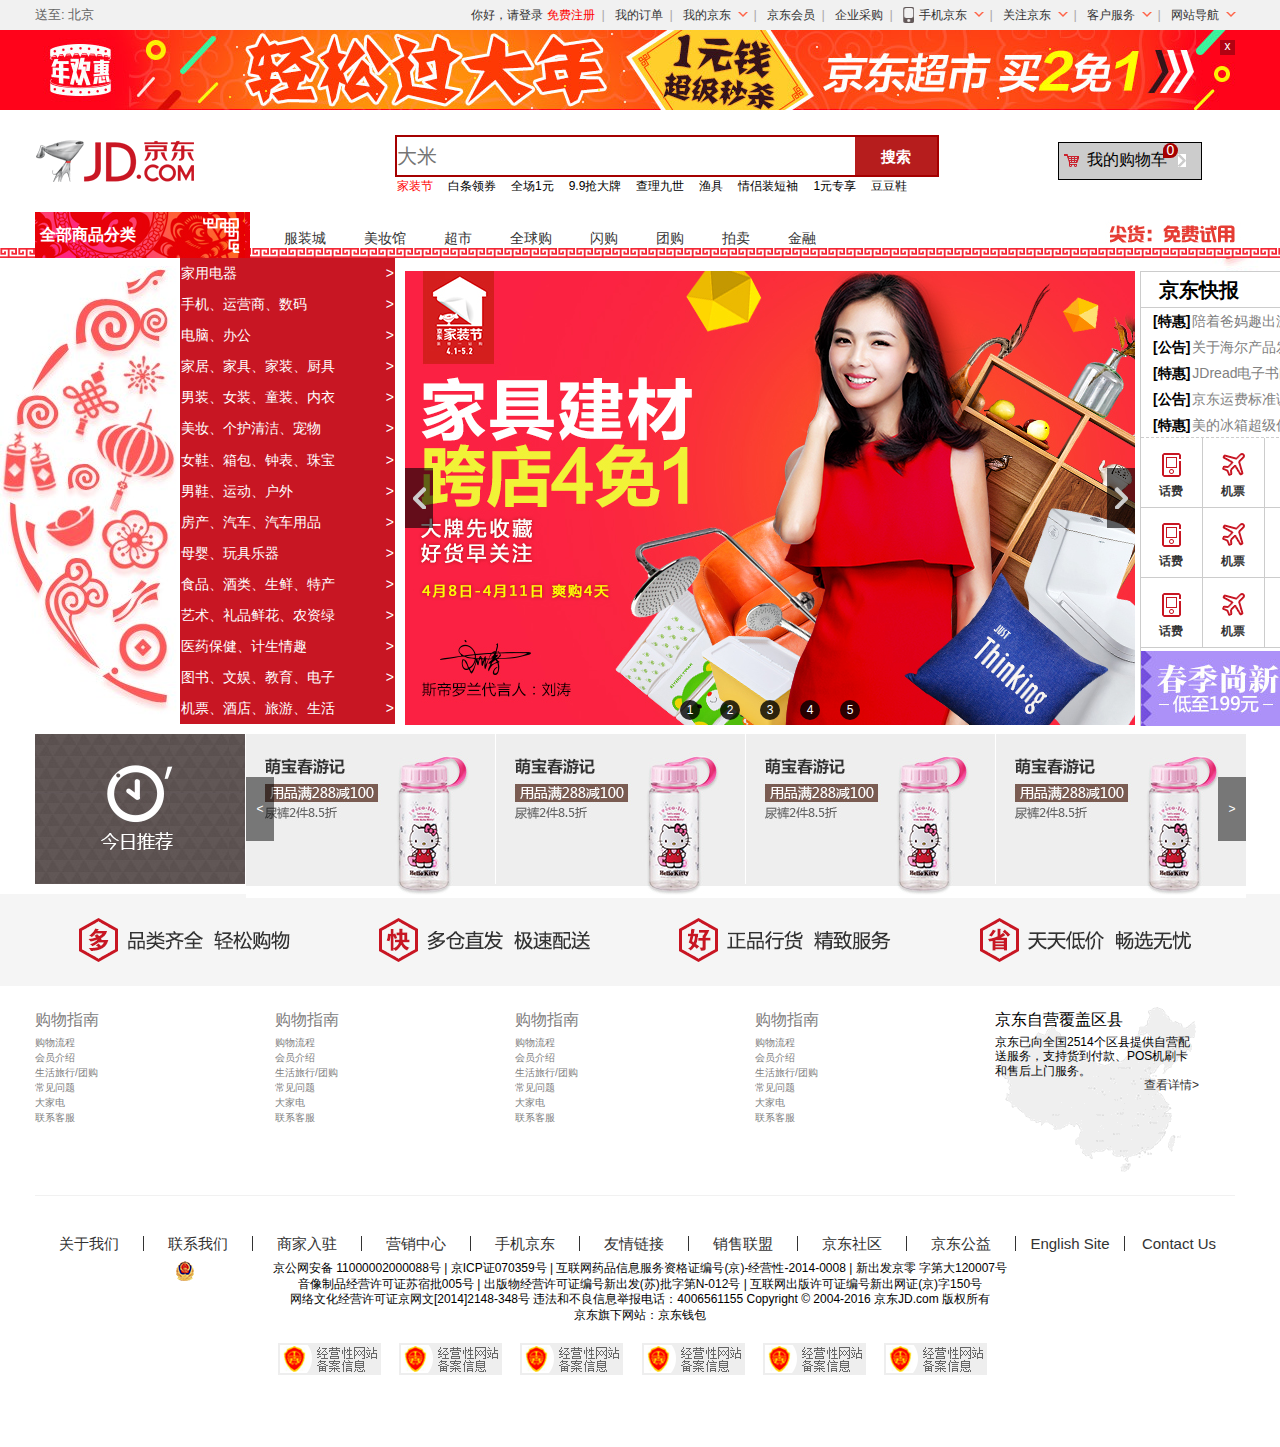
<file: test1-JDwebsite/index.htm>
<!DOCTYPE html>
<html lang="en">
<head>
    <meta charset="UTF-8">
    <meta name="viewport" content="width=device-width, initial-scale=1.0">
    <meta http-equiv="X-UA-Compatible" content="ie=edge">
    <title>购物首页</title>
    <link rel="stylesheet" href="./css/index.css">
    <link rel="stylesheet" href="./css/reset.css">
    <link rel="shortcut icon" href="favicon.ico">
</head>
<body>
    <div class="jd_wrapper">
        <!-- 顶部导航 -->
        <div class="jd_nav_box">
            <div class="container clearfix">
                <div class="jd_left fl">
                    <span class="post_to">送至:</span>
                    <span class="distrinct">北京</span>
                </div>
                <div class="jd_right fr">
                    <ul class="clearfix">
                        <li><a class="pd_r_5" href="#">你好，请登录</a></li>
                        <li><a class="pd_l_5" href="#">免费注册</a><span>|</span></li>
                        <li><a href="#">我的订单</a><span>|</span></li>
                        <li class="p_r_26">
                            <a href="#">
                                我的京东
                                <span class="d_arrow"></span>
                            </a>
                            <span>|</span>
                        </li>
                        <li><a href="#">京东会员</a><span>|</span></li>
                        <li><a href="#">企业采购</a><span>|</span></li>
                        <li class="p_r_26 p_l_26">
                            <a href="#">
                                <i class="phone_icon"></i>
                                手机京东
                                <span class="d_arrow"></span>
                            </a>
                            <span>|</span>
                        </li>
                        <li class="p_r_26">
                            <a href="#">
                                关注京东
                                <span class="d_arrow"></span>
                            </a>
                            <span>|</span>
                        </li>
                        <li class="p_r_26">
                            <a href="#">
                                客户服务
                                <span class="d_arrow"></span>
                            </a>
                            <span>|</span>
                        </li>
                        <li class="p_r_26">
                            <a href="#">
                                网站导航
                                <span class="d_arrow"></span>
                            </a>
                        </li>
                    </ul>
                </div>
            </div>
        </div>
        <!-- 顶部广告 -->
        <div class="jd_advert">
            <div class="container">
                <span class="bg_img"></span>
                <span class="btn_close">x</span>
            </div>
        </div>
        <!-- 搜索栏 -->
        <div class="search_box">
            <div class="container clearfix">
                <div class="icon_box fl">
                    <span class="icon_img"></span>
                </div>
                <div class="frame_box fl">
                    <div class="input_box">
                        <input type="text" placeholder="大米">
                        <button>搜索</button>
                        <div class="text_box">
                            <ul class="clearfix">
                                <li class="red_text">家装节</li>
                                <li>白条领券</li>
                                <li>全场1元</li>
                                <li>9.9抢大牌</li>
                                <li>查理九世</li>
                                <li>渔具</li>
                                <li>情侣装短袖</li>
                                <li>1元专享</li>
                                <li>豆豆鞋</li>
                            </ul>
                        </div>
                    </div>
                </div>
                <div class="right_box fl">
                    <div class="shop_box">
                        <span class="shop_car_img"></span>
                        <span class="my_shop_car">我的购物车</span>
                        <span class="r_arrow_img"></span>
                        <div class="item_num">0</div>
                    </div>
                </div>
            </div>
        </div>
        <!-- 头部导航 -->
        <div class="jd_header">
            <div class="the_bot_line"></div>
            <div class="container">
                    <div class="img_box ">全部商品分类</div>
                <ul class="clearfix">
                    <li><a href="#">服装城</a></li>
                    <li><a href="#">美妆馆</a></li>
                    <li><a href="#">超市</a></li>
                    <li><a href="#">全球购</a></li>
                    <li><a href="#">闪购</a></li>
                    <li><a href="#">团购</a></li>
                    <li><a href="#">拍卖</a></li>
                    <li><a href="#">金融</a></li>
                </ul>
                <div class="header_last_img"></div>
            </div>
        </div>
        <!-- 页面主体内容 -->
        <div class="jd_main">
            <div class="main_con">
                <div class="jd_main_gross">
                    <div class="jd_main_body">
                        <div class="container">
                            <div class="main_left fl">
                                <ul>
                                    <li><a href="#">家用电器<span>&gt;</span></a></li>
                                    <li><a href="#">手机、运营商、数码<span>&gt;</span></a></li>
                                    <li><a href="#">电脑、办公<span>&gt;</span></a></li>
                                    <li><a href="#">家居、家具、家装、厨具<span>&gt;</span></a></li>
                                    <li><a href="#">男装、女装、童装、内衣<span>&gt;</span></a></li>
                                    <li><a href="#">美妆、个护清洁、宠物<span>&gt;</span></a></li>
                                    <li><a href="#">女鞋、箱包、钟表、珠宝<span>&gt;</span></a></li>
                                    <li><a href="#">男鞋、运动、户外<span>&gt;</span></a></li>
                                    <li><a href="#">房产、汽车、汽车用品<span>&gt;</span></a></li>
                                    <li><a href="#">母婴、玩具乐器<span>&gt;</span></a></li>
                                    <li><a href="#">食品、酒类、生鲜、特产<span>&gt;</span></a></li>
                                    <li><a href="#">艺术、礼品鲜花、农资绿<span>&gt;</span></a></li>
                                    <li><a href="#">医药保健、计生情趣<span>&gt;</span></a></li>
                                    <li><a href="#">图书、文娱、教育、电子<span>&gt;</span></a></li>
                                    <li><a href="#">机票、酒店、旅游、生活<span>&gt;</span></a></li>
                                </ul>   
                            </div>
                            <div class="main_middle fl">
                                <a class="slider" href="#">
                                    <!-- html规则：a标签内不能嵌套a标签 -->
                                    <!-- 经查阅得知在两个a标签之间嵌入object -->
                                    <object>
                                        <a href="#" class="trans_btn l"><span class="turn_l"></span></a>
                                        <a href="#" class="trans_btn r"><span class="turn_r"></span></a>
                                    </object>
                                </a>
                                <ul class="clearfix">
                                    <li><a href="javascript:;">1</a></li>
                                    <li><a href="javascript:;">2</a></li>
                                    <li><a href="javascript:;">3</a></li>
                                    <li><a href="javascript:;">4</a></li>
                                    <li><a href="javascript:;">5</a></li>
                                </ul>
                                
                            </div>
                            <div class="main_right fl">
                                <div class="r_list_top">
                                    <div class="news_box_top">
                                        <div class="title">京东快报</div>
                                        <a class="and_more">更多<span>&gt;</span></a>
                                    </div>
                                    <div class="news_content">
                                        <ul class="clearfix">
                                            <li><a href="javascript:;"><b>[特惠]</b><span>陪着爸妈趣出游 低至9.9</span></a></li>
                                            <li><a href="javascript:;"><b>[公告]</b><span>关于海尔产品发货延迟的公告</span></a></li>
                                            <li><a href="javascript:;"><b>[特惠]</b><span>JDread电子书阅读器1元众筹</span></a></li>
                                            <li><a href="javascript:;"><b>[公告]</b><span>京东运费标准调整公告</span></a></li>
                                            <li><a href="javascript:;"><b>[特惠]</b><span>美的冰箱超级优惠 超值好礼</span></a></li>
                                        </ul>
                                    </div>
                                </div>
                                <div class="r_list_center">
                                    <ul>
                                        <li>
                                            <a href="#">
                                                <span class="pho_icon"></span>
                                                <div class="menu_text">话费</div>
                                            </a>
                                        </li>
                                        <li>
                                            <a href="#">
                                                <span class="plane"></span>
                                                <div class="menu_text">机票</div>
                                            </a>
                                        </li>
                                        <li>
                                            <a href="#">
                                                <span class="movie"></span>
                                                <div class="menu_text">电影</div>
                                            </a>
                                        </li>
                                        <li>
                                            <a class="no_r_line " href="#">
                                                <span class="switch"></span>
                                                <div class="menu_text">游戏</div>
                                            </a>
                                        </li>
                                    </ul>
                                    <ul>
                                        <li>
                                            <a href="#">
                                                <span class="pho_icon"></span>
                                                <div class="menu_text">话费</div>
                                            </a>
                                        </li>
                                        <li>
                                            <a href="#">
                                                <span class="plane"></span>
                                                <div class="menu_text">机票</div>
                                            </a>
                                        </li>
                                        <li>
                                            <a href="#">
                                                <span class="movie"></span>
                                                <div class="menu_text">电影</div>
                                            </a>
                                        </li>
                                        <li>
                                            <a class="no_r_line " href="#">
                                                <span class="switch"></span>
                                                <div class="menu_text">游戏</div>
                                            </a>
                                        </li>
                                    </ul>
                                    <ul>
                                        <li>
                                            <a href="#">
                                                <span class="pho_icon"></span>
                                                <div class="menu_text">话费</div>
                                            </a>
                                        </li>
                                        <li>
                                            <a href="#">
                                                <span class="plane"></span>
                                                <div class="menu_text">机票</div>
                                            </a>
                                        </li>
                                        <li>
                                            <a href="#">
                                                <span class="movie"></span>
                                                <div class="menu_text">电影</div>
                                            </a>
                                        </li>
                                        <li>
                                            <a class="no_r_line " href="#">
                                                <span class="switch"></span>
                                                <div class="menu_text">游戏</div>
                                            </a>
                                        </li>
                                    </ul>
                                </div>
                                <div class="r_list_bot">
                                    <img src="./images/pic2.jpg" alt="">
                                </div>
                            </div>
                        </div>
                    </div>
                </div>
            </div>
        </div>
        <!-- 今日推荐模块 -->
        <div class="jd-today">
            <div class="container">
                <div class="left fl">
                    <div class="icon-today">
                        <a href=""></a>
                    </div>
                </div>
                <div class="right fr">
                    <ul>
                        <li><a href="#"><img src="./images/img2.jpg" alt=""></a></li>
                        <li><a href="#"><img src="./images/img2.jpg" alt=""></a></li>
                        <li><a href="#"><img src="./images/img2.jpg" alt=""></a></li>
                        <li><a href="#"><img src="./images/img2.jpg" alt=""></a></li>
                    </ul>
                    <!-- 按钮 -->
                    <span class="btn btn-left">&lt;</span>
                    <span class="btn btn-right">&gt;</span>
                </div>
            </div>
        </div>
        <!-- 页面宣传口号 -->
        <div class="ad-slogan">
            <div class="container">
                <ul class="clearfix">
                    <li><img src="./images/slogan1.png" alt=""></li>
                    <li><img src="./images/slogan2.png" alt=""></li>
                    <li><img src="./images/slogan3.png" alt=""></li>
                    <li><img src="./images/slogan4.png" alt=""></li>
                </ul>
            </div>
        </div>
        <!-- 页面购物指南 -->
        <div class="jd-compass">
            <div class="container clearfix">
                <ul>
                    <li>
                        <ul>
                            <li class="b-wei">购物指南</li>
                            <li>购物流程</li>
                            <li>会员介绍</li>
                            <li>生活旅行/团购</li>
                            <li>常见问题</li>
                            <li>大家电</li>
                            <li>联系客服</li>
                        </ul>
                    </li>
                    <li>
                        <ul>
                            <li class="b-wei">购物指南</li>
                            <li>购物流程</li>
                            <li>会员介绍</li>
                            <li>生活旅行/团购</li>
                            <li>常见问题</li>
                            <li>大家电</li>
                            <li>联系客服</li>
                        </ul>                        
                    </li>
                    <li>
                        <ul>
                            <li class="b-wei">购物指南</li>
                            <li>购物流程</li>
                            <li>会员介绍</li>
                            <li>生活旅行/团购</li>
                            <li>常见问题</li>
                            <li>大家电</li>
                            <li>联系客服</li>
                        </ul>                        
                    </li>
                    <li>
                        <ul>
                            <li class="b-wei">购物指南</li>
                            <li>购物流程</li>
                            <li>会员介绍</li>
                            <li>生活旅行/团购</li>
                            <li>常见问题</li>
                            <li>大家电</li>
                            <li>联系客服</li>
                        </ul>                        
                    </li>
                    <li>
                        <span class="china-bgicon">
                            <div class="text-top">京东自营覆盖区县</div>
                            <div class="text-middle">京东已向全国2514个区县提供自营配送服务，支持货到付款、POS机刷卡和售后上门服务。</div>
                            <a href="#" class="text-bot">查看详情<span>&gt;</span></a>
                        </span>                      
                    </li>
                </ul>
            </div>
        </div> 
        <!-- 页面底部声明 -->
        <div class="jd-declare">
            <div class="container">
                <div class="up">
                    <ul class="clearfix">
                        <li><a href="#">关于我们</a></li>
                        <li><a href="#">联系我们</a></li>
                        <li><a href="#">商家入驻</a></li>
                        <li><a href="#">营销中心</a></li>
                        <li><a href="#">手机京东</a></li>
                        <li><a href="#">友情链接</a></li>
                        <li><a href="#">销售联盟</a></li>
                        <li><a href="#">京东社区</a></li>
                        <li><a href="#">京东公益</a></li>
                        <li><a href="#">English Site</a></li>
                        <li class="last-text"><a href="#">Contact Us</a></li>
                    </ul>
                </div>
                <div class="middle">
                    <p class="l1"><span class="police-caps"></span>京公网安备 11000002000088号 | 京ICP证070359号 | 互联网药品信息服务资格证编号(京)-经营性-2014-0008 | 新出发京零 字第大120007号</p>
                    <p class="l2">音像制品经营许可证苏宿批005号 | 出版物经营许可证编号新出发(苏)批字第N-012号 | 互联网出版许可证编号新出网证(京)字150号</p>
                    <p class="l3">网络文化经营许可证京网文[2014]2148-348号 违法和不良信息举报电话：4006561155 Copyright © 2004-2016 京东JD.com 版权所有</p>
                    <p class="l4">京东旗下网站：京东钱包</p>
                </div>
                <div class="bot">
                    <img src="./images/pic1.png" alt="">
                    <img src="./images/pic1.png" alt="">
                    <img src="./images/pic1.png" alt="">
                    <img src="./images/pic1.png" alt="">
                    <img src="./images/pic1.png" alt="">
                    <img src="./images/pic1.png" alt="">
                </div>
            </div>
        </div>       
    </div>
</body>
</html>
</file>
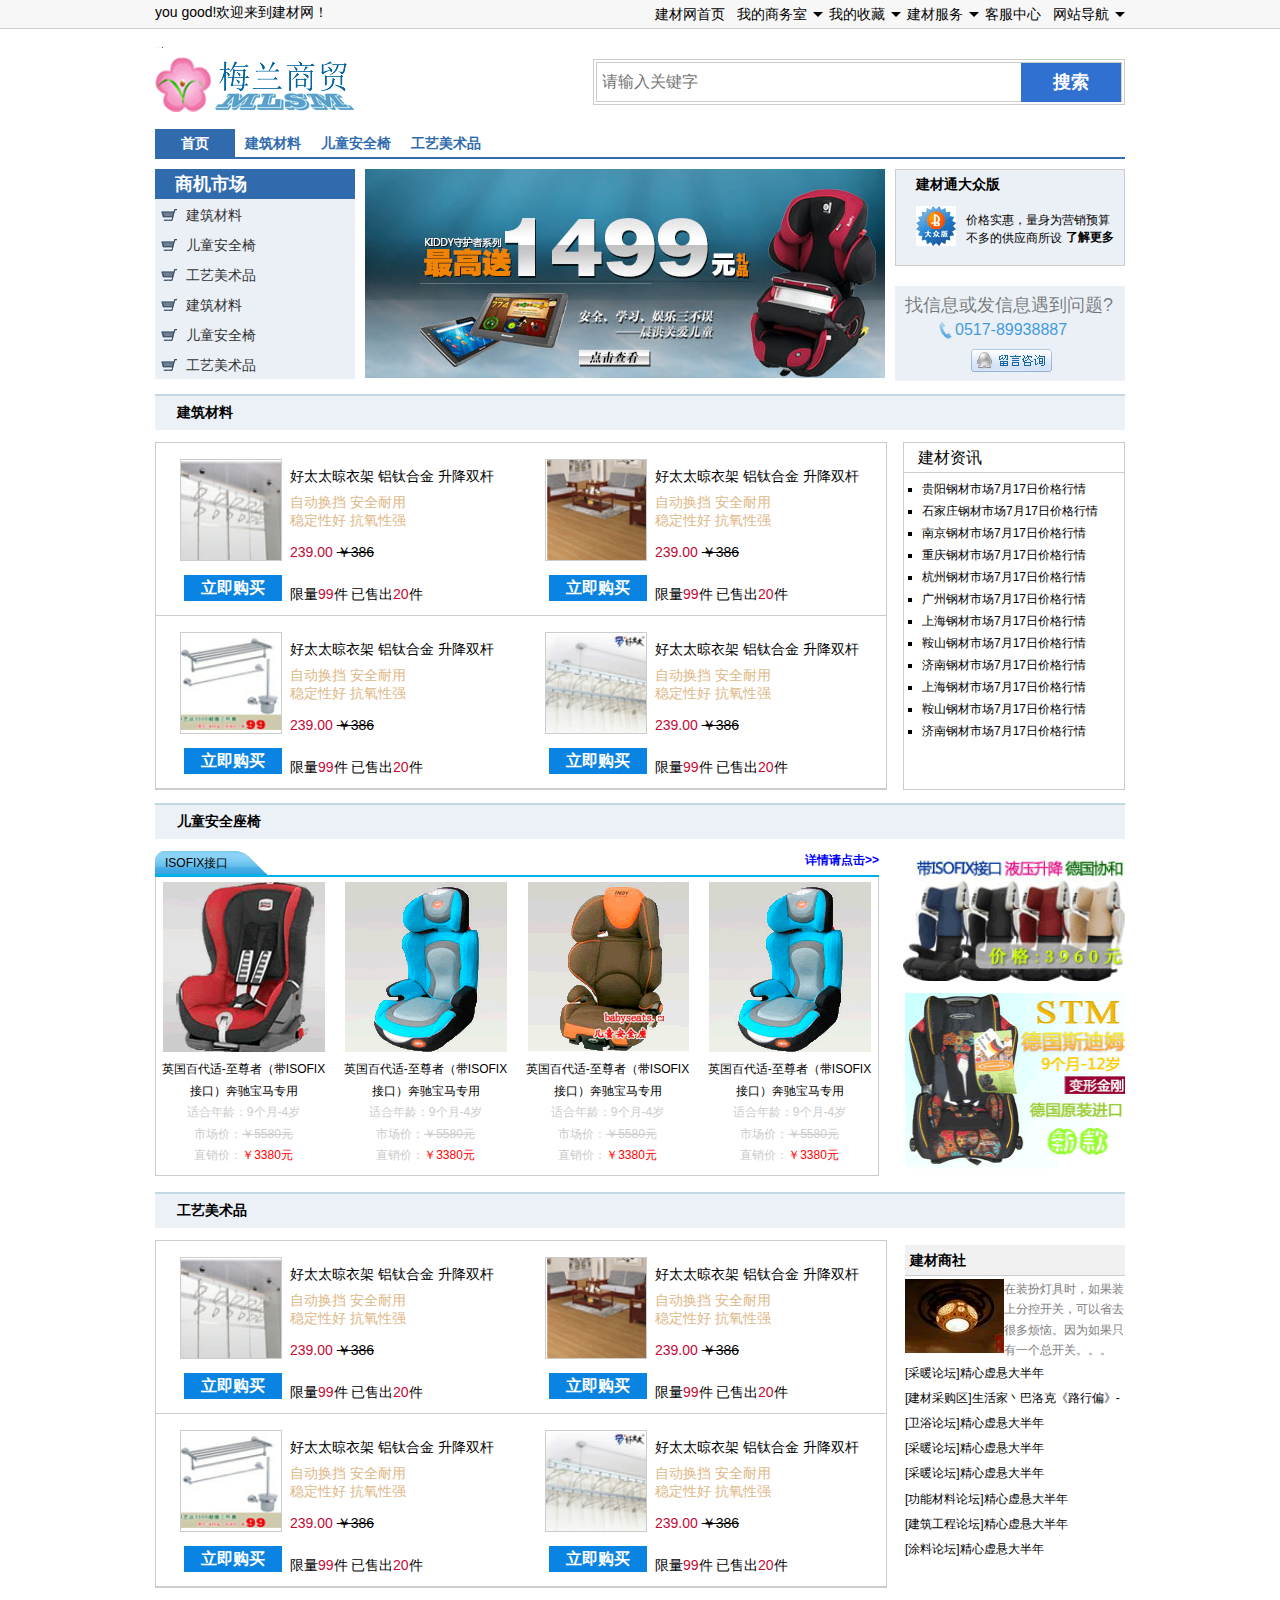
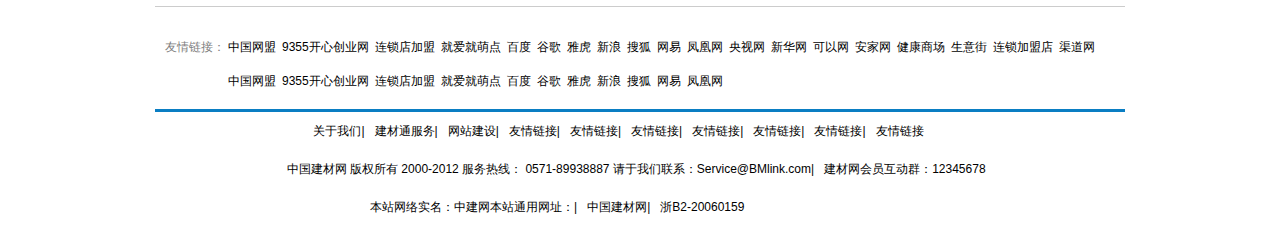
<file: test2-网站实例/index.htm>
<!DOCTYPE html>
<html lang="en">
<head>
    <meta charset="UTF-8">
    <meta name="viewport" content="width=device-width, initial-scale=1.0">
    <meta http-equiv="X-UA-Compatible" content="ie=edge">
    <link rel="stylesheet" href="./css/reset.css">
    <link rel="stylesheet" href="./css/index.css">
    <title>梅兰商贸</title>
</head>
<body>
    <!-- 案例2：梅兰商贸 -->
    <!-- 版心宽度：970px -->
    <div class="wrapper">
        <!-- 顶部导航 -->
        <div class="supreme_box">
            <div class="container">
                <div class="l_text fl"><span> you good!欢迎来到建材网！</span></div>
                <div class="r_text fr">
                    <ul>
                        <li>
                            <a href="#">建材网首页</a>
                        </li>
                        <li>
                            <a class="r_space" href="#">我的商务室
                            <span class="triangle"></span>
                            </a>
                        </li>
                        <li>
                            <a class="r_space" href="#">我的收藏
                            <span class="triangle"></span>
                            </a>
                        </li>
                        <li>
                            <a class="r_space" href="#">建材服务
                            <span class="triangle"></span>
                            </a>
                        </li>
                        <li>
                            <a href="#">客服中心</a>
                        </li>
                        <li>
                            <a class="r_space" href="#">网站导航
                            <span class="triangle"></span>
                            </a>
                        </li>
                    </ul>
                </div>
            </div>
        </div>
        <!-- logo&搜索栏 -->
        <div class="logo_search">
            <div class="container ">
                <div class="logo fl"></div>
                <div class="border fr">
                    <div class="search_box ">
                        <input type="text" placeholder="请输入关键字">
                        <button>搜索</button>
                    </div>
                </div>
            </div>
        </div>
        <!-- 页面头部（顶部选项卡&头部的主体内容） -->
        <div class="header">
            <div class="container">
                <div class="nav">
                    <ul class="clearfix">
                        <li><a class="special" href="#">首页</a></li>
                        <li><a href="#">建筑材料</a></li>
                        <li><a href="#">儿童安全椅</a></li>
                        <li><a href="#">工艺美术品</a></li>
                    </ul>
                </div>
                <div class="header_main">
                    <div class="h_m_left fl">
                        <div class="title">商机市场</div>
                        <ul>
                            <li><a href="#"><span></span>建筑材料</a></li>
                            <li><a href="#"><span></span>儿童安全椅</a></li>
                            <li><a href="#"><span></span>工艺美术品</a></li>
                            <li><a href="#"><span></span>建筑材料</a></li>
                            <li><a href="#"><span></span>儿童安全椅</a></li>
                            <li><a href="#"><span></span>工艺美术品</a></li>
                        </ul>
                    </div>
                    <div class="h_m_middle fl">
                        <a href="#"><img src="./images/loop3.jpg" alt=""></a>
                    </div>
                    <div class="h_m_right fl">
                        <div class="top_img">
                            <span class="top_text">建材通大众版</span>
                            <span class="img"></span>
                            <p>价格实惠，量身为营销预算不多的供应商所设</p>
                            <a href="#" class="d_link">了解更多</a>
                        </div>
                        <div class="down_img">
                            <p>找信息或发信息遇到问题?</p>
                            <a href="#"><span class="tel_icon"></span>0517-89938887</a>
                            <a class="qqicon" href="#"></a>
                        </div>
                    </div>
                </div>
            </div>
        </div>
        <!-- 页面主体内容 -->
        <div class="main_box">
            <div class="container">
                <div class="content1 m_t_15">
                    <div class="content_title">建筑材料</div>
                    <div class="con_l fl m_t_12">
                        <ul>
                            <li>
                                <img class="items_img" src="./images/p1.gif" alt="">
                                <span class="items">好太太晾衣架 铝钛合金 升降双杆</span>
                                <span class="s_size1">自动换挡 安全耐用</span>
                                <span class="s_size2">稳定性好 抗氧性强</span>
                                <span class="red">239.00 <span class="bl_dl">￥386</span> </span>
                                <button class="buy_btn">立即购买</button>
                                <span class="last_l">限量<span class="red">99</span>件</span>
                                <span class="last_r">已售出<span class="red">20</span>件</span>
                            </li>
                            <li>
                                <img class="items_img" src="./images/P2.gif" alt="">
                                <span class="items">好太太晾衣架 铝钛合金 升降双杆</span>
                                <span class="s_size1">自动换挡 安全耐用</span>
                                <span class="s_size2">稳定性好 抗氧性强</span>
                                <span class="red">239.00 <span class="bl_dl">￥386</span> </span>
                                <button class="buy_btn">立即购买</button>
                                <span class="last_l">限量<span class="red">99</span>件</span>
                                <span class="last_r">已售出<span class="red">20</span>件</span>
                            </li>
                        </ul>
                        <ul>
                            <li>
                                <img class="items_img" src="./images/P3.gif" alt="">
                                <span class="items">好太太晾衣架 铝钛合金 升降双杆</span>
                                <span class="s_size1">自动换挡 安全耐用</span>
                                <span class="s_size2">稳定性好 抗氧性强</span>
                                <span class="red">239.00 <span class="bl_dl">￥386</span> </span>
                                <button class="buy_btn">立即购买</button>
                                <span class="last_l">限量<span class="red">99</span>件</span>
                                <span class="last_r">已售出<span class="red">20</span>件</span>
                            </li>
                            <li>
                                <img class="items_img" src="./images/P4.gif" alt="">
                                <span class="items">好太太晾衣架 铝钛合金 升降双杆</span>
                                <span class="s_size1">自动换挡 安全耐用</span>
                                <span class="s_size2">稳定性好 抗氧性强</span>
                                <span class="red">239.00 <span class="bl_dl">￥386</span> </span>
                                <button class="buy_btn">立即购买</button>
                                <span class="last_l">限量<span class="red">99</span>件</span>
                                <span class="last_r">已售出<span class="red">20</span>件</span>
                            </li>
                        </ul>
                        
                    </div>
                    <div class="con_r fr m_t_12">
                        <div class="box_up">建材资讯</div>
                        <div class="box_last">
                            <div class="news_box">
                                <ul>
                                    <li>贵阳钢材市场7月17日价格行情</li>
                                    <li>石家庄钢材市场7月17日价格行情</li>
                                    <li>南京钢材市场7月17日价格行情</li>
                                    <li>重庆钢材市场7月17日价格行情</li>
                                    <li>杭州钢材市场7月17日价格行情</li>
                                    <li>广州钢材市场7月17日价格行情</li>
                                    <li>上海钢材市场7月17日价格行情</li>
                                    <li>鞍山钢材市场7月17日价格行情</li>
                                    <li>济南钢材市场7月17日价格行情</li>
                                    <li>上海钢材市场7月17日价格行情</li>
                                    <li>鞍山钢材市场7月17日价格行情</li>
                                    <li>济南钢材市场7月17日价格行情</li>
                                </ul>
                            </div>
                        </div>
                    </div>
                </div>
                <div class="content2 m_t_15">
                    <div class="content_title">儿童安全座椅</div>
                    <div class="c2_wrapper m_t_12">
                        <div class="c2_l fl">
                            <div class="c2_t_b_0">
                                <div class="c2_l_head">
                                    <span class="head"><span class="m">ISOFIX接口</span></span>
                                    <span class="l"></span>
                                    <span class="r_text">详情请点击&gt;&gt;</span>
                                </div>
                            </div>
                            <div class="c2_t_b_1">
                                <div class="item_box fl pdr_6">
                                    <img src="./images/pro_01.gif" alt="">
                                    <ul>
                                        <li><span class="item_t">英国百代适-至尊者（带ISOFIX接口）奔驰宝马专用</span></li>
                                        <li><span>适合年龄：9个月-4岁</span></li>
                                        <li><span>市场价：<span class="dl_line">￥5580元</span></span></li>
                                        <li><span>直销价：<span class="money">￥3380元</span></span></li>
                                    </ul>
                                </div>
                                <div class="item_box fl pdr_6">
                                    <img src="./images/pro_02.gif" alt="">
                                    <ul>
                                        <li><span class="item_t">英国百代适-至尊者（带ISOFIX接口）奔驰宝马专用</span></li>
                                        <li><span>适合年龄：9个月-4岁</span></li>
                                        <li><span>市场价：<span class="dl_line">￥5580元</span></span></li>
                                        <li><span>直销价：<span class="money">￥3380元</span></span></li>
                                    </ul>
                                </div>
                                <div class="item_box fl pdr_6">
                                    <img src="./images/pro_03.gif" alt="">
                                    <ul>
                                        <li><span class="item_t">英国百代适-至尊者（带ISOFIX接口）奔驰宝马专用</span></li>
                                        <li><span>适合年龄：9个月-4岁</span></li>
                                        <li><span>市场价：<span class="dl_line">￥5580元</span></span></li>
                                        <li><span>直销价：<span class="money">￥3380元</span></span></li>
                                    </ul>
                                </div>
                                <div class="item_box fl ">
                                    <img src="./images/pro_02.gif" alt="">
                                    <ul>
                                        <li><span class="item_t">英国百代适-至尊者（带ISOFIX接口）奔驰宝马专用</span></li>
                                        <li><span>适合年龄：9个月-4岁</span></li>
                                        <li><span>市场价：<span class="dl_line">￥5580元</span></span></li>
                                        <li><span>直销价：<span class="money">￥3380元</span></span></li>
                                    </ul>
                                </div>
                            </div>
                        </div>
                        <div class="c2_r fr">
                            <img class="p_img1" src="./images/p_top.gif" alt="">
                            <img class="p_img2" src="./images/p_bottom.gif" alt="">
                        </div>
                    </div>
                </div>
                <div class="content3 m_t_15">
                    <div class="content_title">工艺美术品</div>
                    <div class="con_l fl m_t_12">
                        <ul>
                            <li>
                                <img class="items_img" src="./images/p1.gif" alt="">
                                <span class="items">好太太晾衣架 铝钛合金 升降双杆</span>
                                <span class="s_size1">自动换挡 安全耐用</span>
                                <span class="s_size2">稳定性好 抗氧性强</span>
                                <span class="red">239.00 <span class="bl_dl">￥386</span> </span>
                                <button class="buy_btn">立即购买</button>
                                <span class="last_l">限量<span class="red">99</span>件</span>
                                <span class="last_r">已售出<span class="red">20</span>件</span>
                            </li>
                            <li>
                                <img class="items_img" src="./images/P2.gif" alt="">
                                <span class="items">好太太晾衣架 铝钛合金 升降双杆</span>
                                <span class="s_size1">自动换挡 安全耐用</span>
                                <span class="s_size2">稳定性好 抗氧性强</span>
                                <span class="red">239.00 <span class="bl_dl">￥386</span> </span>
                                <button class="buy_btn">立即购买</button>
                                <span class="last_l">限量<span class="red">99</span>件</span>
                                <span class="last_r">已售出<span class="red">20</span>件</span>
                            </li>
                        </ul>
                        <ul>
                            <li>
                                <img class="items_img" src="./images/P3.gif" alt="">
                                <span class="items">好太太晾衣架 铝钛合金 升降双杆</span>
                                <span class="s_size1">自动换挡 安全耐用</span>
                                <span class="s_size2">稳定性好 抗氧性强</span>
                                <span class="red">239.00 <span class="bl_dl">￥386</span> </span>
                                <button class="buy_btn">立即购买</button>
                                <span class="last_l">限量<span class="red">99</span>件</span>
                                <span class="last_r">已售出<span class="red">20</span>件</span>
                            </li>
                            <li>
                                <img class="items_img" src="./images/P4.gif" alt="">
                                <span class="items">好太太晾衣架 铝钛合金 升降双杆</span>
                                <span class="s_size1">自动换挡 安全耐用</span>
                                <span class="s_size2">稳定性好 抗氧性强</span>
                                <span class="red">239.00 <span class="bl_dl">￥386</span> </span>
                                <button class="buy_btn">立即购买</button>
                                <span class="last_l">限量<span class="red">99</span>件</span>
                                <span class="last_r">已售出<span class="red">20</span>件</span>
                            </li>
                        </ul>
                        
                    </div>
                    <div class="con_r fr m_t_12">
                        <div class="r_top">建材商社</div>
                        <div class="r_mbox">
                            <img class="fl" src="./images/light.gif" alt="">
                            <p>在装扮灯具时，如果装上分控开关，可以省去很多烦恼。因为如果只有一个总开关。。。</p>
                            <ul>
                                <li><a href="#"><span>[采暖论坛]</span>精心虚悬大半年</a></li>
                                <li><a href="#"><span>[建材采购区]</span>生活家丶巴洛克《路行偏》-</a></li>
                                <li><a href="#"><span>[卫浴论坛]</span>精心虚悬大半年</a></li>
                                <li><a href="#"><span>[采暖论坛]</span>精心虚悬大半年</a></li>
                                <li><a href="#"><span>[采暖论坛]</span>精心虚悬大半年</a></li>
                                <li><a href="#"><span>[功能材料论坛]</span>精心虚悬大半年</a></li>
                                <li><a href="#"><span>[建筑工程论坛]</span>精心虚悬大半年</a></li>
                                <li><a href="#"><span>[涂料论坛]</span>精心虚悬大半年</a></li>
                            </ul>
                        </div>
                    </div>
                </div>
            </div>
        </div>
        <!-- 友情链接 -->
        <div class="f_link">
            <div class="container">
                <div class="fuck_box">
                    <span>友情链接：</span>
                    <div class="r_box">
                        <ul>
                            <li><a href="#">中国网盟</a></li>
                            <li><a href="#">9355开心创业网</a></li>
                            <li><a href="#">连锁店加盟</a></li>
                            <li><a href="#">就爱就萌点</a></li>
                            <li><a href="#">百度</a></li>
                            <li><a href="#">谷歌</a></li>
                            <li><a href="#">雅虎</a></li>
                            <li><a href="#">新浪</a></li>
                            <li><a href="#">搜狐</a></li>
                            <li><a href="#">网易</a></li>
                            <li><a href="#">凤凰网</a></li>
                            <li><a href="#">央视网</a></li>
                            <li><a href="#">新华网</a></li>
                            <li><a href="#">可以网</a></li>
                            <li><a href="#">安家网</a></li>
                            <li><a href="#">健康商场</a></li>
                            <li><a href="#">生意街</a></li>
                            <li><a href="#">连锁加盟店</a></li>
                            <li><a href="#">渠道网</a></li>
                            <li><a href="#">中国网盟</a></li>
                            <li><a href="#">9355开心创业网</a></li>
                            <li><a href="#">连锁店加盟</a></li>
                            <li><a href="#">就爱就萌点</a></li>
                            <li><a href="#">百度</a></li>
                            <li><a href="#">谷歌</a></li>
                            <li><a href="#">雅虎</a></li>
                            <li><a href="#">新浪</a></li>
                            <li><a href="#">搜狐</a></li>
                            <li><a href="#">网易</a></li>
                            <li><a href="#">凤凰网</a></li>
                        </ul>
                    </div>
                </div>
            </div>
        </div>
        <!-- 底部声明 -->
        <div class="declare">
            <div class="container">
                <ul class="clearfix">
                    <li><a href="#">                                              关于我们</a><span>|</span></li>
                    <li><a href="#">建材通服务</a><span>|</span></li>
                    <li><a href="#">网站建设</a><span>|</span></li>
                    <li><a href="#">友情链接</a><span>|</span></li>
                    <li><a href="#">友情链接</a><span>|</span></li>
                    <li><a href="#">友情链接</a><span>|</span></li>
                    <li><a href="#">友情链接</a><span>|</span></li>
                    <li><a href="#">友情链接</a><span>|</span></li>
                    <li><a href="#">友情链接</a><span>|</span></li>
                    <li><a href="#">友情链接</a></li>
                </ul>
                <ul class="clearfix">
                    <li><a href="#">                                      中国建材网 版权所有 2000-2012 服务热线： 0571-89938887 请于我们联系：Service@BMlink.com</a><span>|</span></li>
                    <li><a href="#">建材网会员互动群：12345678</a></li>
                </ul>
                <ul class="clearfix">
                    <li><a href="#">                                                               本站网络实名：中建网本站通用网址：</a><span>|</span></li>
                    <li><a href="#">中国建材网</a><span>|</span></li>
                    <li><a href="#">浙B2-20060159</a></li>
                </ul>
            </div>
        </div>
    </div>
    
</body>
</html>
</file>
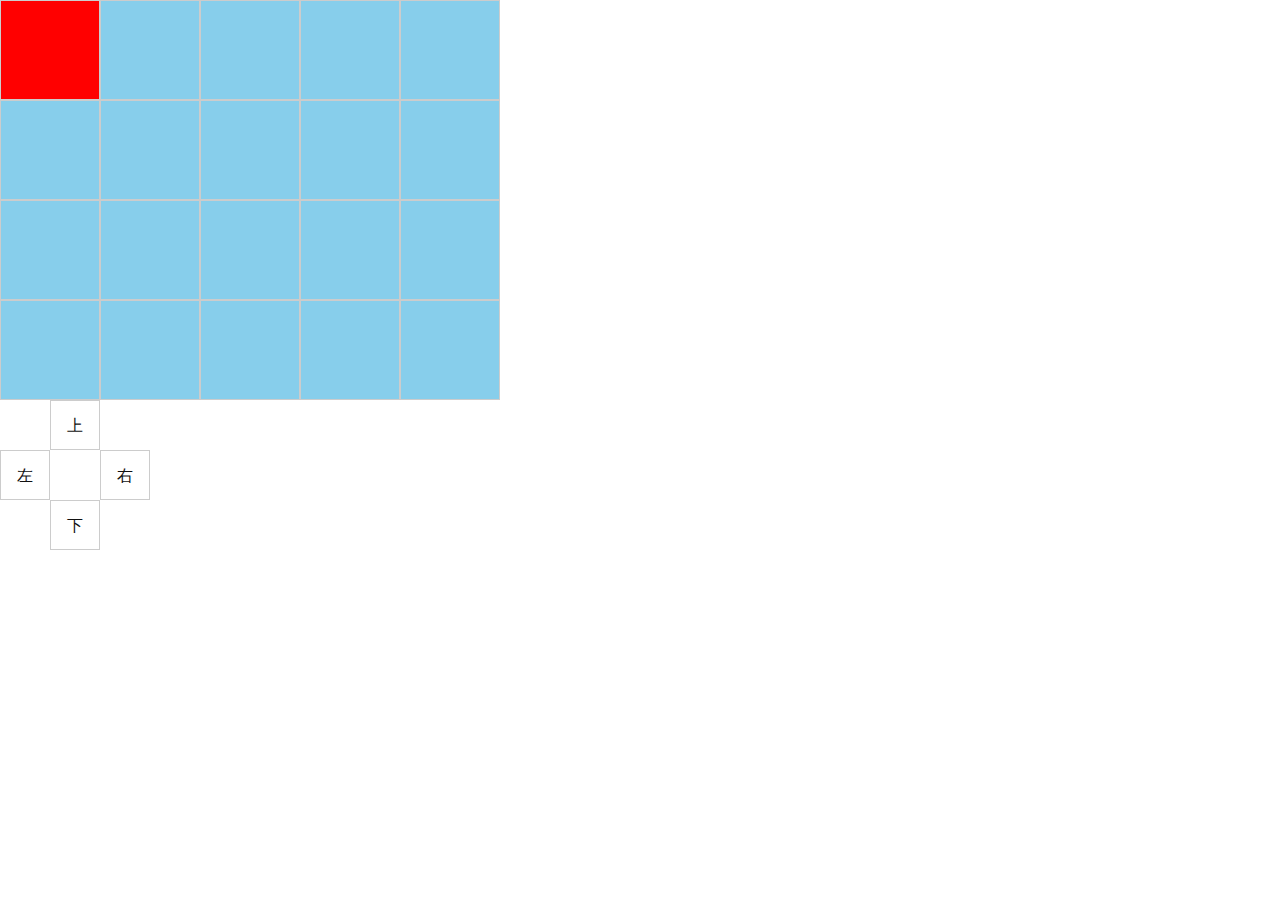
<file: web一些模型及实例/格子移动游戏.htm>
<!DOCTYPE html>
<html lang="en">
<head>
    <meta charset="UTF-8">
    <meta name="viewport" content="width=device-width, initial-scale=1.0">
    <meta http-equiv="X-UA-Compatible" content="ie=edge">
    <title>Document</title>
    <style>
        body {
            padding: 0;
            margin: 0;
        }
        ul {
            padding: 0;
            margin: 0;
            list-style: none;
        }

        .wrap {
            background-color: skyblue;
            width: 500px;
            height: 400px;
        }
        .wrap ul {
            height: 100px;
            width: 500px;
        }
        .wrap ul li {
            border: 1px solid #ccc;
            width: 98px;
            height: 98px;
            float: left;
        }
        .wrap ul li.active {
            background-color: red;
        }
        .handle {
            height: 150px;
            width: 150px;
        }
        .handle ul {
            height: 50px;
            width: 150px;
        }
        .handle ul li {
            cursor: pointer;
            border: 1px solid #ccc;
            text-align: center;
            width: 48px;
            height: 48px;
            line-height: 50px;
            float: left;
            color: #111;
        }
        .handle ul li:hover {
            background-color: #ccc;
        }
        .ml_50 {
            margin-left: 50px;
        }
    </style>
</head>
<body>
    <div class="wrap">
        <!-- 脚本写入 -->
    </div>
    <div class="handle">
        <ul>
            <li class="ml_50" id="up">上</li>
        </ul>
        <ul>
            <li id="left">左</li>
            <li class="ml_50" id="right">右</li>
        </ul>
        <ul>
            <li class="ml_50" id="down">下</li>
        </ul>
    </div>
    <script>
        let wrap = document.getElementsByClassName('wrap')[0];
        let handle = document.getElementsByClassName('handle')[0];
        let col = 5,
            row = 4,
            x = 0,
            y = 0;
        // 最外部的数组
        let eles = [];

        //创建棋盘
        for (let i = 0; i < row; i++) {
            //创建 ul 标签
            let ul = document.createElement('ul');
            // 内嵌的数组
            let ulArr = [];
            for (let j = 0; j < col; j++) {
                let li = document.createElement('li');
                ulArr.push(li);
                ul.appendChild(li);
            }
            wrap.appendChild(ul);
            eles.push(ulArr);
        }

        // 初始化第一个为红色
        eles[0][0].className = 'active'
        // 绑定事件
        handle.addEventListener('click', function (evt) {
            // 获取点击事件的 id 名
            let evt_id = evt.target.getAttribute('id')
            if (evt_id == 'up' ) {
                y--;
                // 格子不能出界
                y < 0? y = 0 : y;
                // 设置元素类名以产生格子移动的效果
                eles[y][x].className = 'active';
                // 排他元素，仅需要改变自己上一布的格子的背景色
                eles[y+1][x].className = '';
            }else if (evt_id == 'down') {
                y++;
                y > 3 ? y = 3 : y;
                eles[y][x].className = 'active';
                eles[y-1][x].className = '';
            }else if (evt_id == 'left') {
                x--;
                x < 0 ? x = 0 : x;
                eles[y][x].className = 'active';
                eles[y][x+1].className = '';
            }else if (evt_id == 'right') {
                x++;
                x > 4 ? x = 4 : x;
                eles[y][x].className = 'active';
                eles[y][x-1].className = '';
            }
        })
    </script>
</body>
</html>
</file>
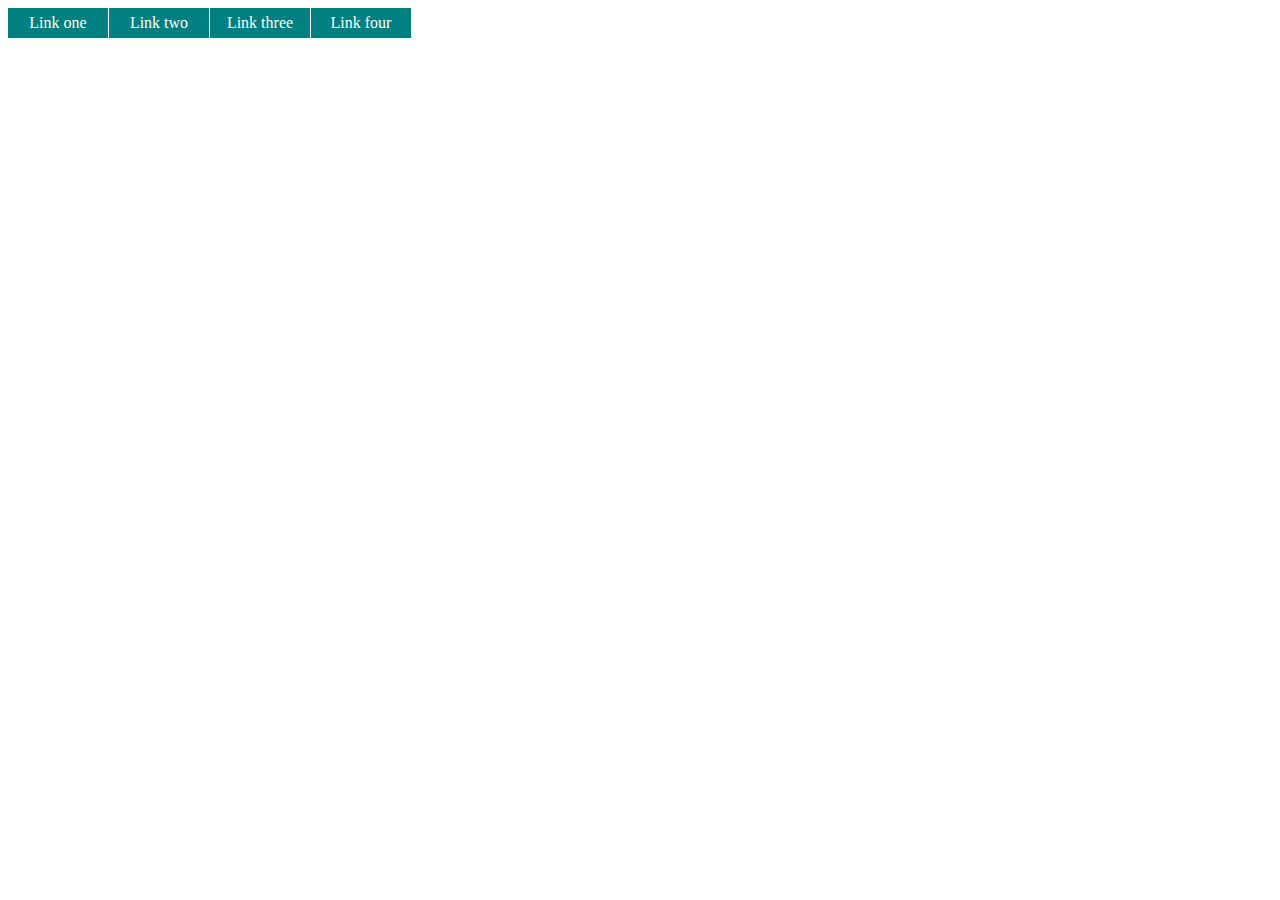
<file: web一些模型及实例/水平菜单.htm>
<!DOCTYPE html>
<html lang="en">
<head>
    <meta charset="UTF-8">
    <meta name="viewport" content="width=device-width, initial-scale=1.0">
    <meta http-equiv="X-UA-Compatible" content="ie=edge">
    <title>水平菜单</title>
    <style>
        ul {
            list-style: none;
            margin: 0;
            padding: 0;
        }
        ul li {
            float: left;
            width: 100px;
            height: 30px;
            display: inline-block;
            line-height: 30px;
            text-align: center;
            background-color: teal;
            border-right: 1px solid white;
        }
        ul li > a {
            display: inline-block;
            width: 100%;
            height: 100%;
            text-decoration: none;
            color: white;
        }
        a:hover {
            background-color: tomato;
        }
    </style>
</head>
<body>
    <ul>
        <li><a href="#">Link one</a></li>
        <li><a href="#">Link two</a></li>
        <li><a href="#">Link three</a></li>
        <li><a href="#">Link four</a></li>
    </ul>
</body>
</html>
</file>
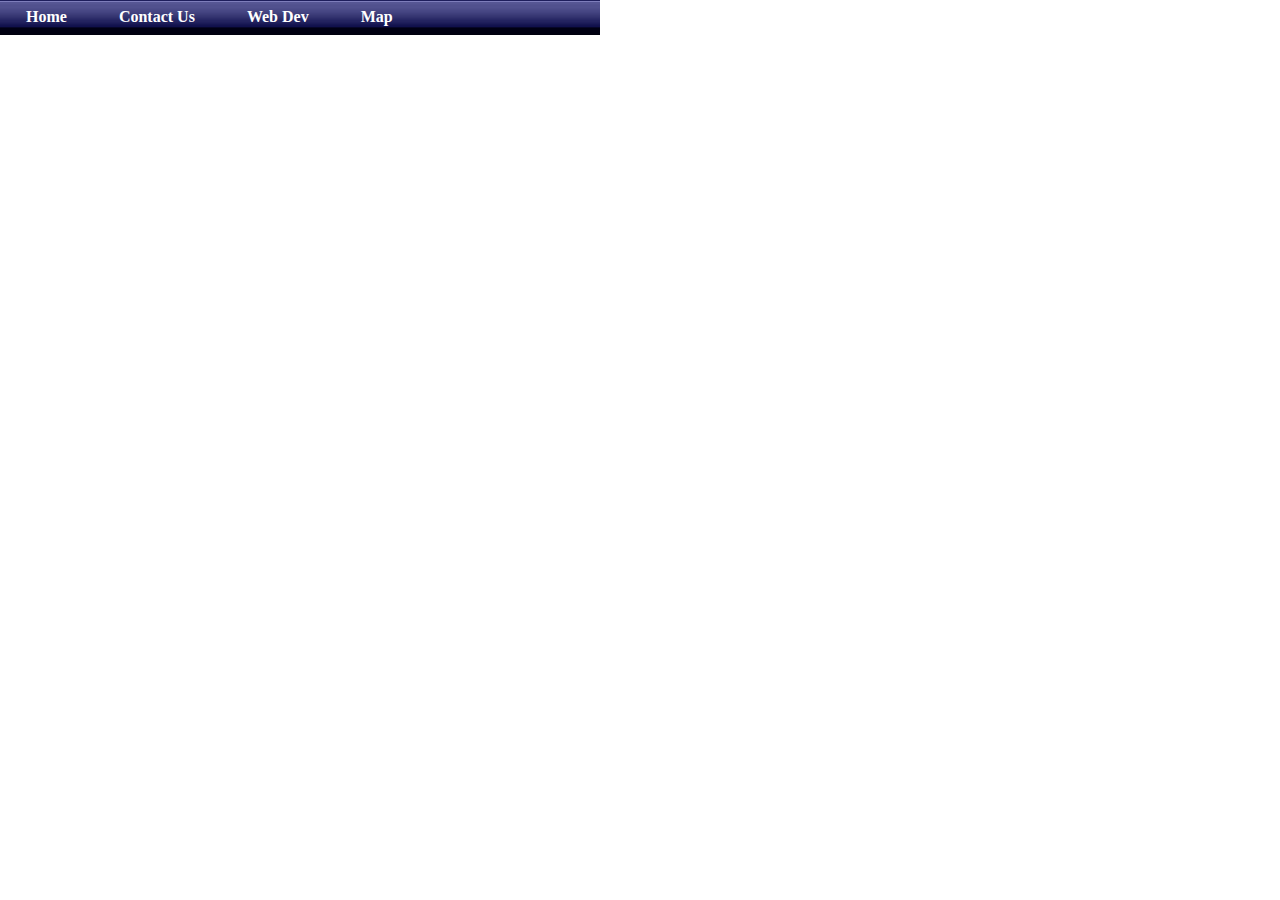
<file: web一些模型及实例/滑动门实例.htm>
<!DOCTYPE html>
<html lang="en">
<head>
    <meta charset="UTF-8">
    <meta name="viewport" content="width=device-width, initial-scale=1.0">
    <meta http-equiv="X-UA-Compatible" content="ie=edge">
    <title>滑动门</title>
    <style>
        html ,body ,ul {
            padding: 0;
            margin:  0;
        }
        ul {
            list-style: none;
        }

        .box {
            width: 600px;
            height: 35px;
            background-image: url("./images/under.gif");
        }
        .box  ul li{
            border: 1px solid transparent;
            float: left;
            margin: 0 10px;
        }
        .box  ul li a {
            display: inline-block;
            text-decoration: none;
            color: white;
            padding-left: 15px;
        }
        .box  ul li a:hover {
            background-image: url("./images/hover.gif");
            background-position: left;
        }
        .box  ul li a b{
            text-align: center;
            line-height: 31px;
            display: inline-block;
            height: 31px;
            padding-right: 15px;
        }
        .box  ul li a:hover b {
            background-image: url("./images/hover.gif");
            /* background-repeat: no-repeat; */
            background-position: right;
        }
    </style>
</head>
<body>
    <div class="box">
            <ul>
                <li><a href="javascruipt:;"><b class="l_door">Home</b></a> </li>
                <li><a href="javascruipt:;"><b class="l_door">Contact Us</b></a> </li>
                <li><a href="javascruipt:;"><b class="l_door">Web Dev</b></a> </li>
                <li><a href="javascruipt:;"><b class="l_door">Map</b></a> </li>
            </ul>
        
    </div>
</body>
</html>
</file>
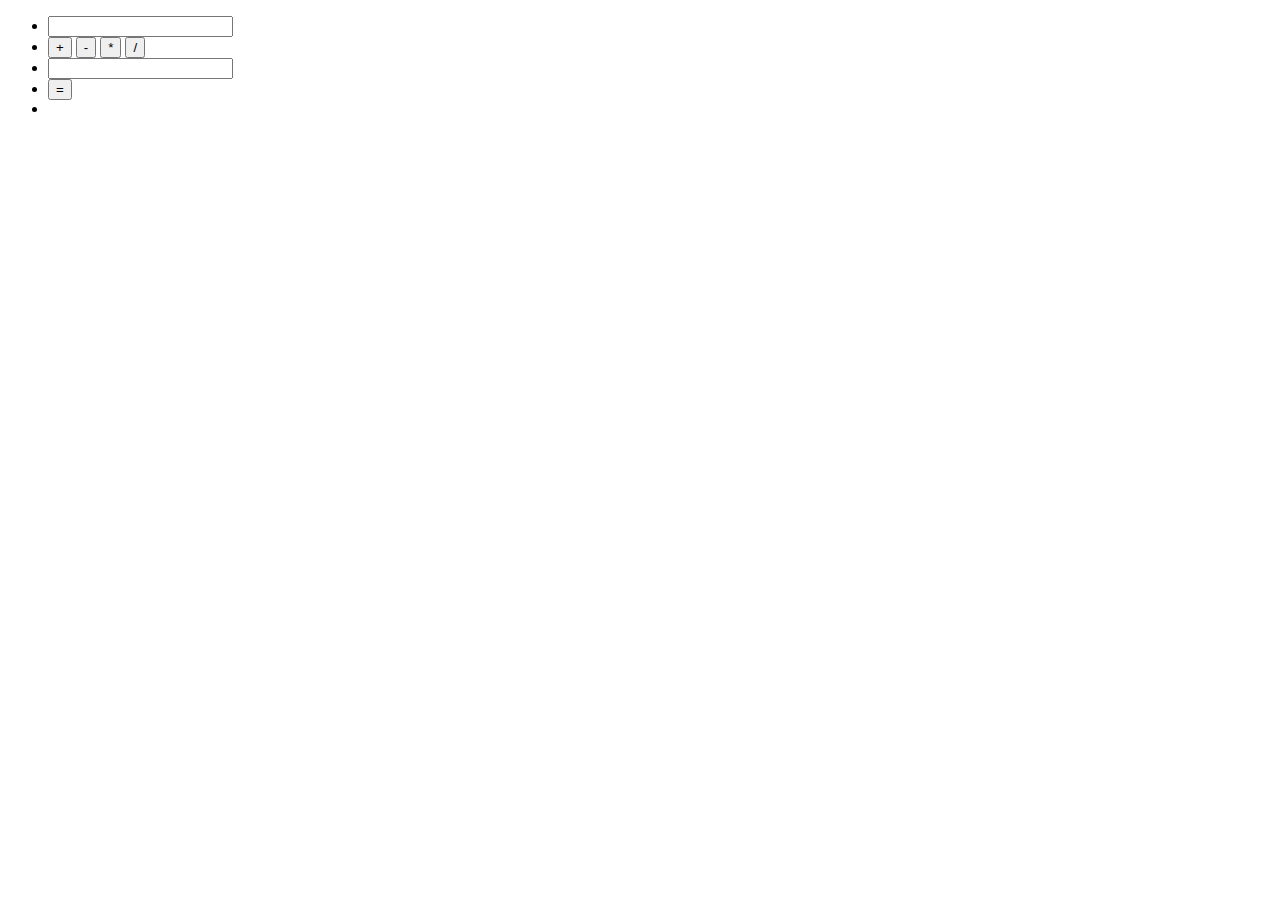
<file: web一些模型及实例/简单的计算器.htm>
<!DOCTYPE html>
<html lang="en">
<head>
    <meta charset="UTF-8">
    <meta name="viewport" content="width=device-width, initial-scale=1.0">
    <meta http-equiv="X-UA-Compatible" content="ie=edge">
    <title>在线计算器</title>
</head>
<body>
    <ul>
        <li>
            <input type="text" class="num1">
        </li>
        <li>
            <button>+</button>
            <button>-</button>
            <button>*</button>
            <button>/</button>
        </li>
        <li>
            <input type="text" class="num2">
        </li>
        <li>
            <button class="equals">=</button>
        </li>
        <li>
            <span class="count"></span>
        </li>
    </ul>

    <script>
        function cal(num1, num2, str) {
            if (str == '+') {  
                return num1 + num2;
            }else
            if (str == '-') {
                return num1 - num2;
            }else
            if (str == '*') {
                return num1 * num2;
            }else
            if (str == '/') {
                return num1 / num2;
            }
        }
        
        //获取元素
        var num1 = document.getElementsByClassName('num1')[0];
        var num2 = document.getElementsByClassName('num2')[0];
        var btn = document.getElementsByTagName('button');
        var count_num = document.getElementsByClassName('count')[0];
        var equals = document.getElementsByClassName('equals')[0];


        //定义一个全局变量
        var str = '+'
        //绑定按钮点击事件
        btn[0].onclick = function () {
            /* var str = '+'  这个定义的是一个局部变量 */
            str = '+'
        }
        btn[1].onclick = function () {
            str = '-'
        }
        btn[2].onclick = function () {
            str = '*'
        }
        btn[3].onclick = function () {
            str = "/"
        }

        
        equals.onclick = function () {
            var n1 = num1.value;
            var n2 = num2.value;
            if (n1 == undefined || n1.length == 0 ) {
                alert('第一行是空值')
                //跳出循环
                return 
            if (n2 == undefined || n2.length == 0) {
                alert('第二行是空值')
            }
            n1 = Number(n1);
            n2 = Number(n2);

            var res = cal(n1,n2,str)
            count_num.innerHTML = res
        }
        

    </script>
</body>
</html>
</file>
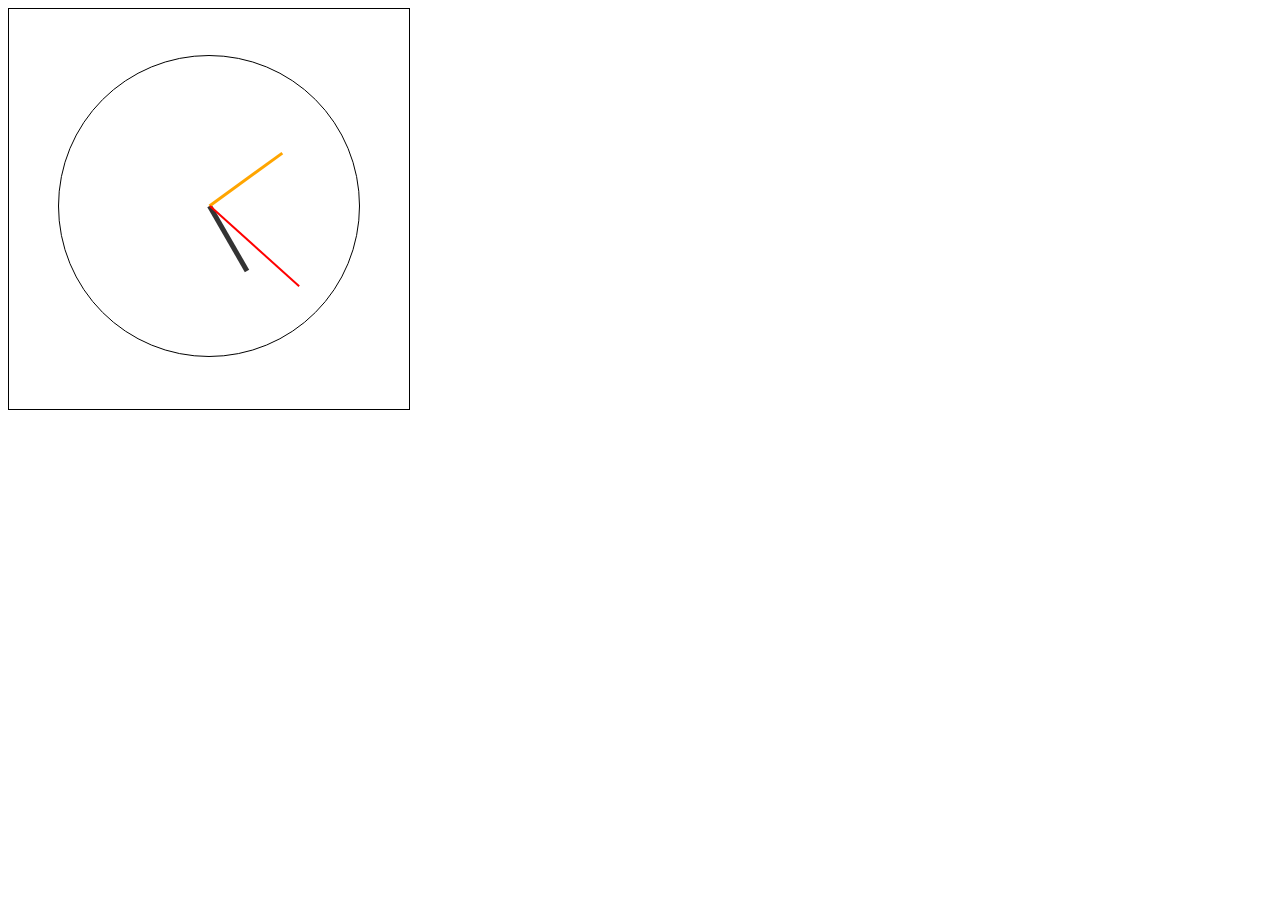
<file: web一些模型及实例/钟表.htm>
<!DOCTYPE html>
<html lang="en">
<head>
    <meta charset="UTF-8">
    <meta name="viewport" content="width=device-width, initial-scale=1.0">
    <meta http-equiv="X-UA-Compatible" content="ie=edge">
    <title>Document</title>
    <style>
        .wrap {
            border: 1px solid #000;
            height: 400px;
            width: 400px;
        }
        .time {
            margin: 46px auto;
            width: 300px;
            height: 300px;
            border: 1px solid #000;
            border-radius: 50%;
            position: relative;
            
        }
        .time > div {
            transform-origin: center bottom;
            
        }
        .time .hours {
            width: 5px;
            height: 75px;
            background-color: #333333;
            position: absolute;
            top: 75px;
            left: 148px;
        }
        .time .minute {
            width: 3px;
            height: 90px;
            position: absolute;
            top: 60px;
            left: 149px;
            background-color: orange;
        }
        .time .second {
            width: 2px;
            height: 120px;
            background-color: red;
            position: absolute;
            top: 30px;
            left: 149.5px;
        }
    </style>
</head>
<body>
    <div class="wrap">
        <div class="time">
            <div class="hours"></div>
            <div class="minute"></div>
            <div class="second"></div>
        </div>
    </div>
    <script>
        let h = document.getElementsByClassName('hours')[0]
        let m = document.getElementsByClassName('minute')[0]
        let s = document.getElementsByClassName('second')[0]
        let timer = null;

        timer = setInterval(() => {
            let dt = new Date();
            let ms = dt.getMilliseconds();
            let second = dt.getSeconds();
            let hour = dt.getHours();
            let minute = dt.getMinutes();
            s.style.transform = `rotate(${ second * 6 }deg)`
            m.style.transform = `rotate(${ minute * 6 }deg)`
            h.style.transform = `rotate(${ hour * 30 }deg)`
        }, 1000 / 60);
    </script>
</body>
</html>
</file>
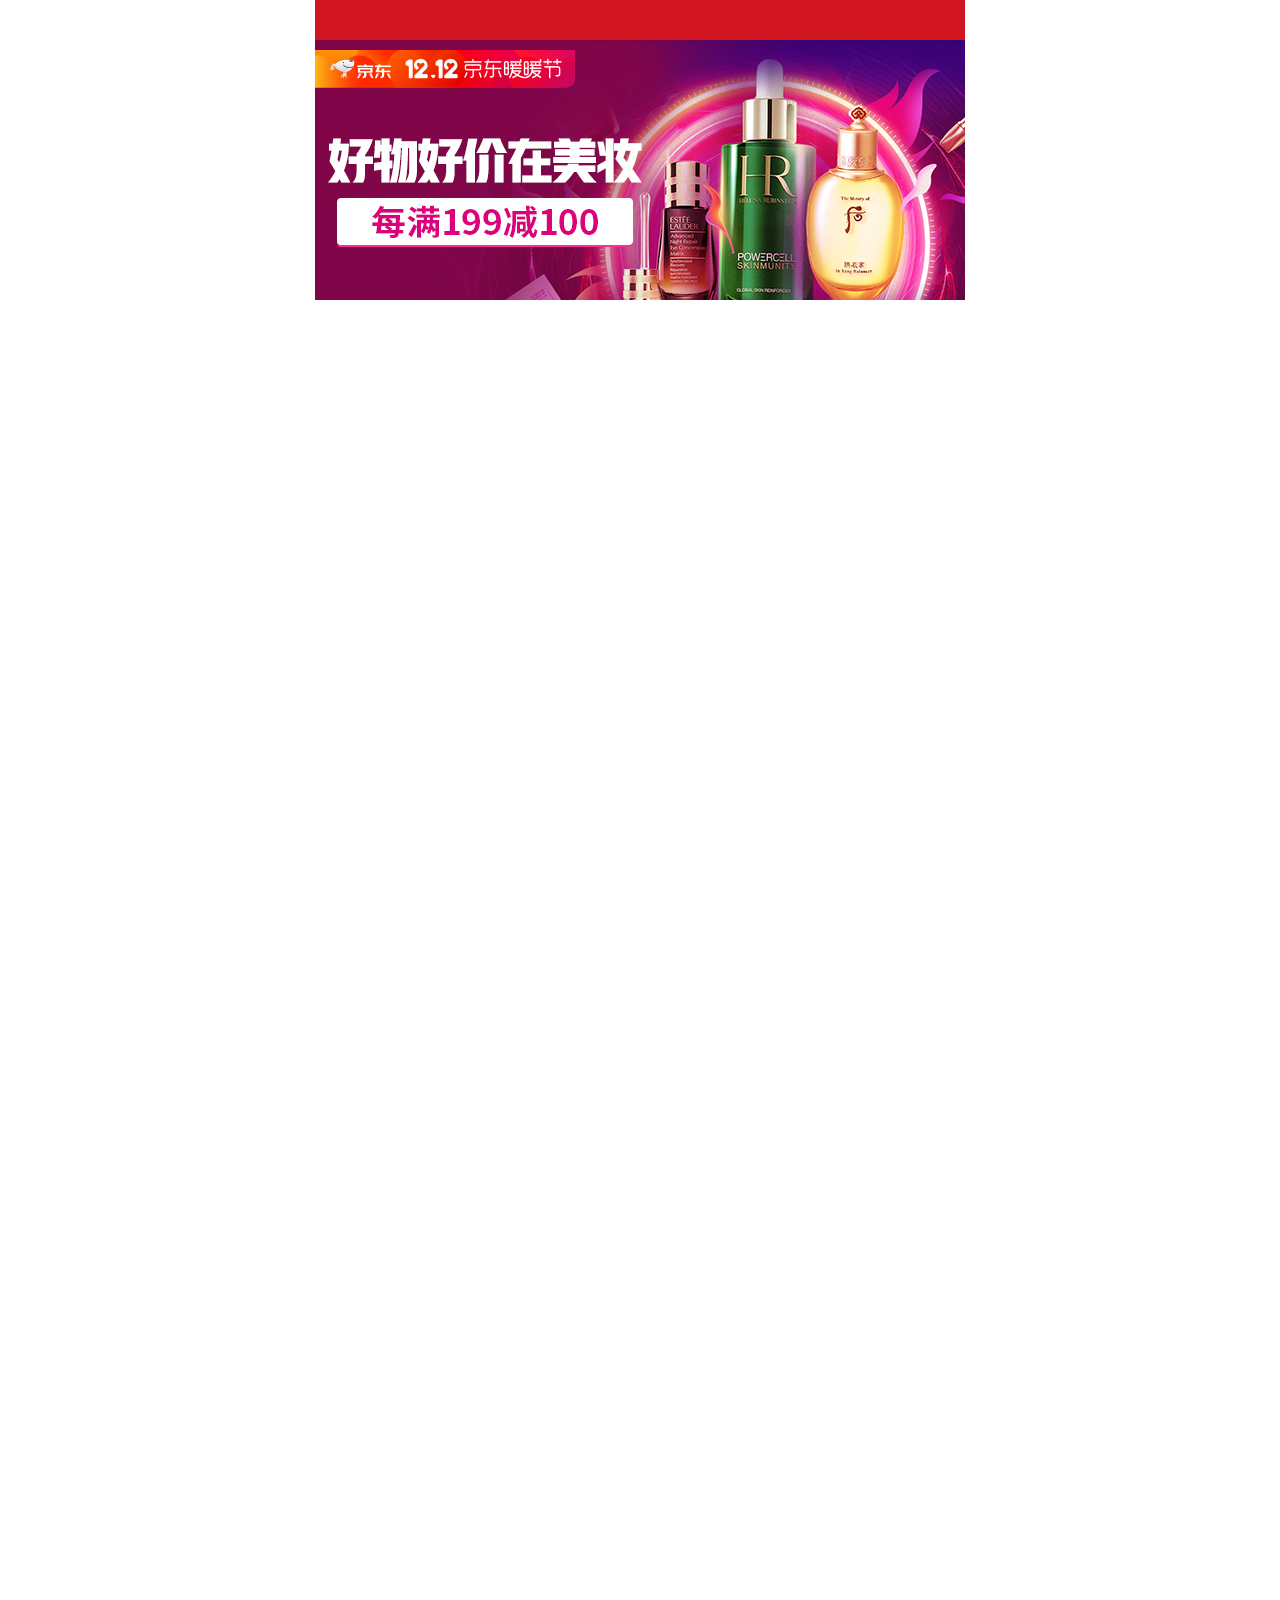
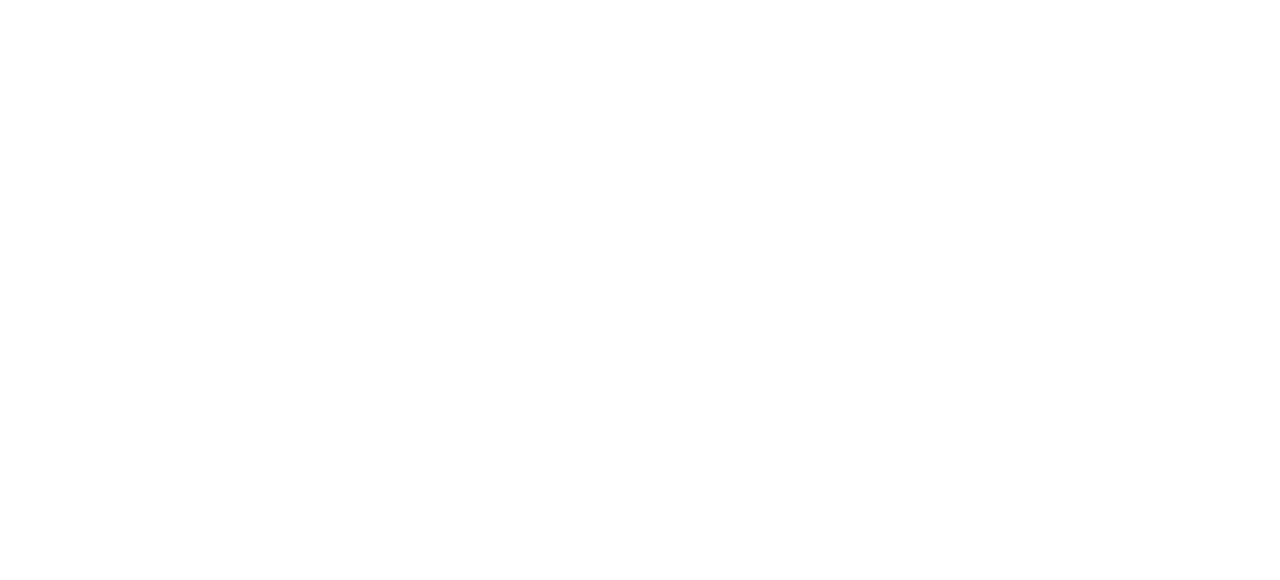
<file: web一些模型及实例/顶部搜索框渐变&静止.htm>
<!DOCTYPE html>
<html lang="en">
<head>
    <meta charset="UTF-8">
    <meta name="viewport" content="width=device-width, initial-scale=1.0">
    <meta http-equiv="X-UA-Compatible" content="ie=edge">
    <title>Document</title>
    <style>
        body {
            padding: 0;
            margin: 0;
        }
        .wrap {
            height: 300px;
            width: 650px;
            margin: 0 auto;
            
        }
        .wrap .header {
            width: 100%;
            max-width: 650px;
            margin: 0 auto;
            height: 40px;
            background-color: rgba(210, 22, 33, 1);
            position: fixed;
            top: 0;
            left: 50% ;
            margin-left: -325px;
        }
        .content {
            height: 1880px;
        }
    </style>
</head>
<body>
    <div class="wrap">
        <div class="header"></div>
        <img src="./images/bg.jpg" alt="">
    </div>
    <div class="content"></div>
    <script>
        let header = document.getElementsByClassName('header')[0];
        let wrap = document.getElementsByClassName('wrap')[0];
        let opacity = 0;
        let height = 300;
        
        // window 对象调用 onscroll 页面滚动
        window.onscroll = function () {
            //获取滚动后距离顶部的高度
            //若想兼容没有声明 doctype 的文档，可采用如下写法
            //let ttop = document.documentElement.scrollTop || document.body.scrollTop
            let ttop = document.documentElement.scrollTop;
            //console.log({scrollTop:ttop})
            opacity = ttop < height ? ttop / height : 1;
            //console.log(opacity);
            header.style.backgroundColor = `rgba(210, 22, 33, ${opacity})`;
        }
    </script>
</body>
</html>
</file>
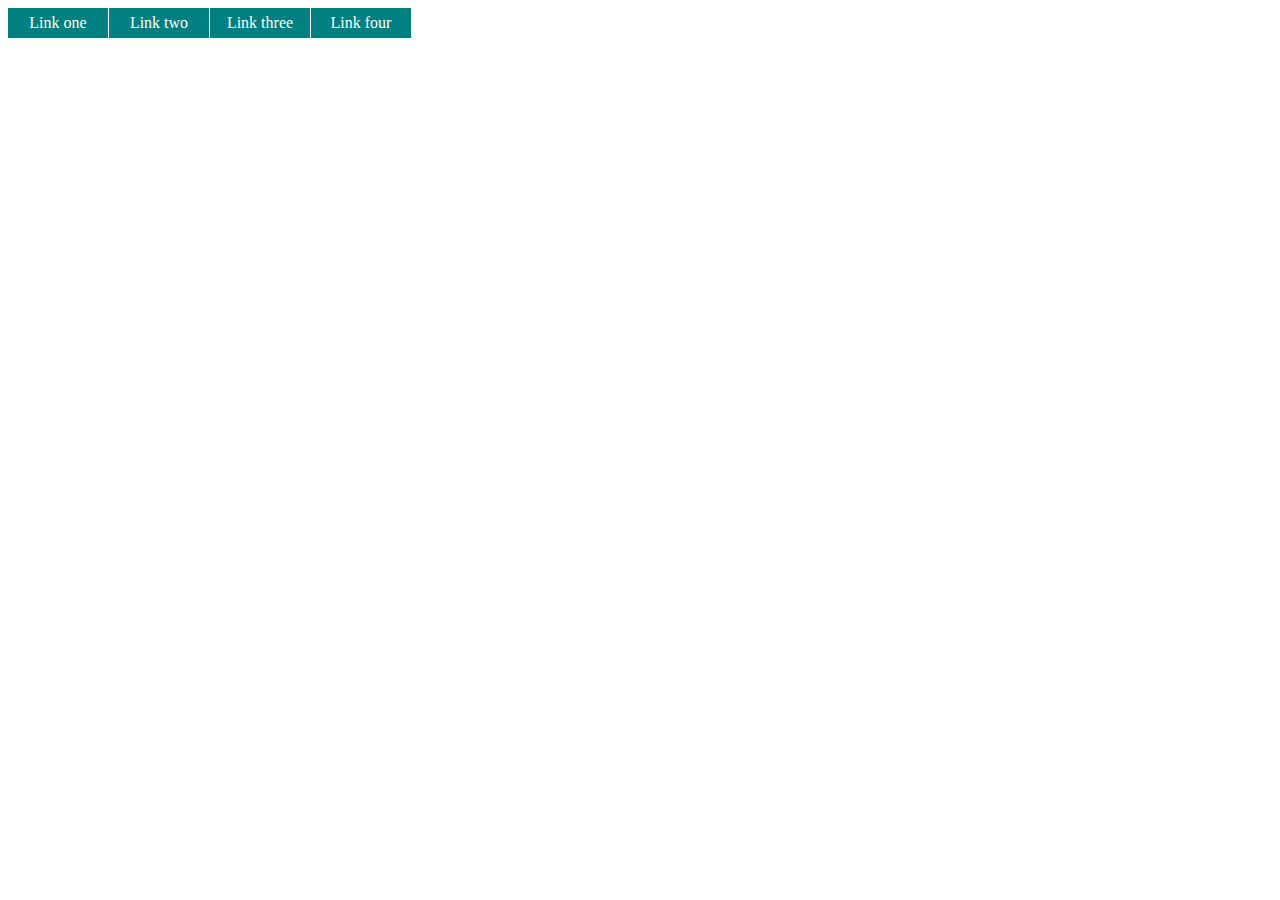
<file: web一些模型实例/水平菜单.htm>
<!DOCTYPE html>
<html lang="en">
<head>
    <meta charset="UTF-8">
    <meta name="viewport" content="width=device-width, initial-scale=1.0">
    <meta http-equiv="X-UA-Compatible" content="ie=edge">
    <title>水平菜单</title>
    <style>
        ul {
            list-style: none;
            margin: 0;
            padding: 0;
        }
        ul li {
            float: left;
            width: 100px;
            height: 30px;
            display: inline-block;
            line-height: 30px;
            text-align: center;
            background-color: teal;
            border-right: 1px solid white;
        }
        ul li > a {
            display: inline-block;
            width: 100%;
            height: 100%;
            text-decoration: none;
            color: white;
        }
        a:hover {
            background-color: tomato;
        }
    </style>
</head>
<body>
    <ul>
        <li><a href="#">Link one</a></li>
        <li><a href="#">Link two</a></li>
        <li><a href="#">Link three</a></li>
        <li><a href="#">Link four</a></li>
    </four
</bofour
</four
</file>
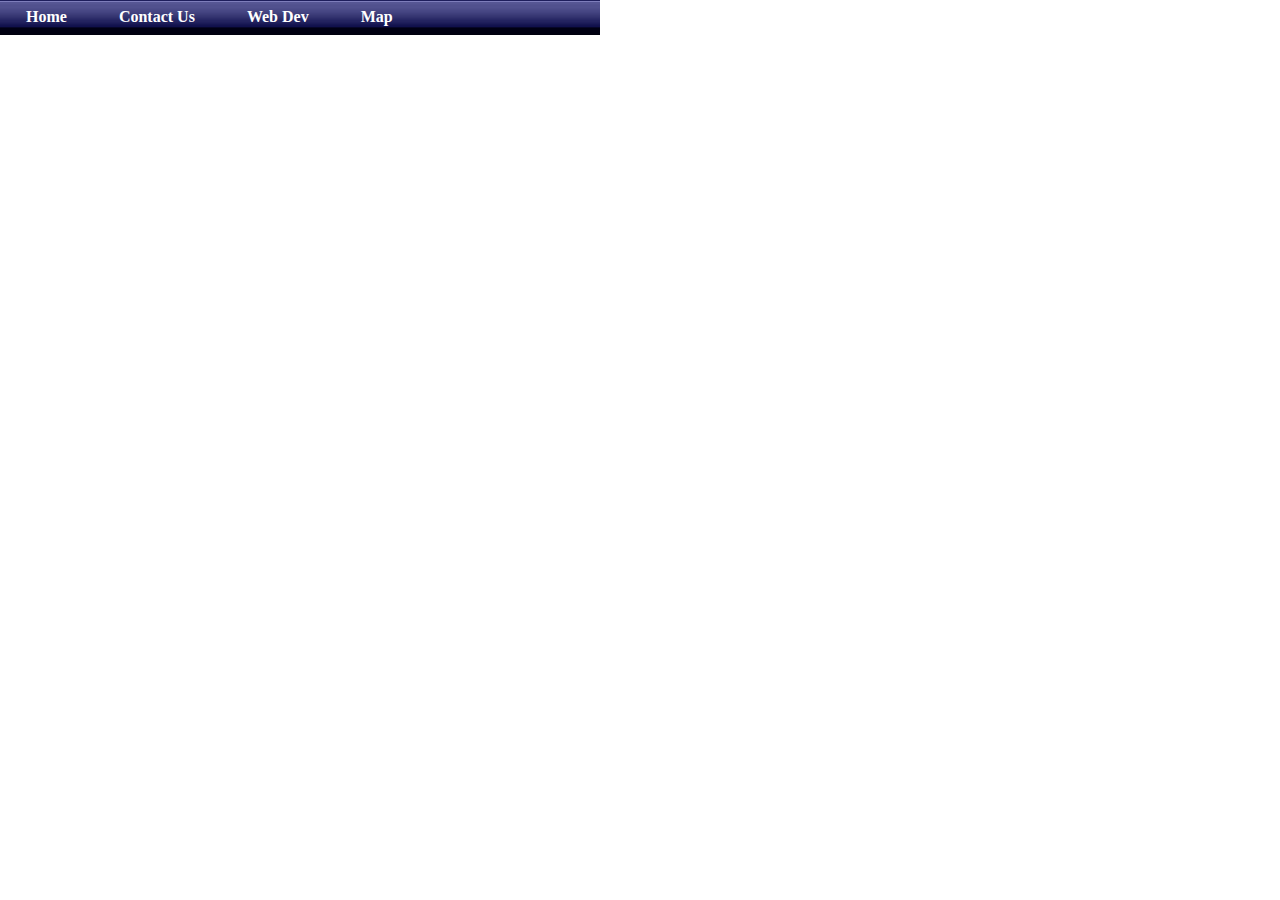
<file: web一些模型实例/滑动门实例.htm>
<!DOCTYPE html>
<html lang="en">
<head>
    <meta charset="UTF-8">
    <meta name="viewport" content="width=device-width, initial-scale=1.0">
    <meta http-equiv="X-UA-Compatible" content="ie=edge">
    <title>滑动门</title>
    <style>
        html ,body ,ul {
            padding: 0;
            margin:  0;
        }
        ul {
            list-style: none;
        }

        .box {
            width: 600px;
            height: 35px;
            background-image: url("./images/under.gif");
        }
        .box  ul li{
            border: 1px solid transparent;
            float: left;
            margin: 0 10px;
        }
        .box  ul li a {
            display: inline-block;
            text-decoration: none;
            color: white;
            padding-left: 15px;
        }
        .box  ul li:hover a{
            background-image: url("./images/hover.gif");
            background-position: left;
        }
        .box  ul li a b{
            text-align: center;
            line-height: 31px;
            display: inline-block;
            height: 31px;
            padding-right: 15px;
        }
        .box  ul li:hover a b {
            background-image: url("./images/hover.gif");
            background-repeat: no-repeat;
            background-position: right;
        }
    </style>
</head>
<body>
    <div class="box">
            <ul>
                <li><a href="javascruipt:;"><b class="l_door">Home</b></a> </li>
                <li><a href="javascruipt:;"><b class="l_door">Contact Us</b></a> </li>
                <li><a href="javascruipt:;"><b class="l_door">Web Dev</b></a> </li>
                <li><a href="javascruipt:;"><b class="l_door">Map</b></a> </li>
            </ul>
        
    </div>
</body>
</html>
</file>
<file: test1-JDwebsite/css/index.css>
/* 公共类 */
.fl {
    float: left;
}
.fr {
    float: right;
}
.clearfix::after {
    content: "";
    display: block;
    clear: both;
}
a {
    text-decoration: none;
    color: #333;
}

/* 容器 */
div.jd_wrapper {}
/* 版心 */
.container {
    width: 1210px;
    margin: 0 auto;
}

/* 顶部导航栏 */
.jd_nav_box {
    height: 30px;
    line-height: 30px;
    background-color: #f1f1f1;
}
.jd_nav_box .jd_left {
    height: 30px;
    line-height: 30px;
}
.jd_nav_box .jd_left .post_to {
    color: #666;
    font-size: 13px;
}
.jd_nav_box .jd_left .distrinct {
    color: #666;
    font-size: 13px;
}
.jd_nav_box .jd_right {}
.jd_nav_box .jd_right ul {
}
.jd_nav_box .jd_right ul li{
    float: left;
    position: relative;
    
}
.jd_nav_box .jd_right ul li a{
    display: block;
    text-decoration: none;
    padding-right: 10px;
    padding-left: 10px;
    font-size: 12px;
}
.jd_nav_box .jd_right ul li.p_r_26 a {
    padding-right: 26px;
}
.jd_nav_box .jd_right ul li.p_l_26 a {
    padding-left: 26px;
}
.jd_nav_box .jd_right ul li.p_l_26 a .phone_icon {
    width: 11px;
    height: 16px;
    background-image: url(../images/tel.png);
    background-position: -1.8px -2px;
    position: absolute;
    top: 7px;
    left: 10px;
}
.jd_nav_box .jd_right ul li a > span.d_arrow {
    /* span标签 */
    display: block;
    width: 10px;
    height: 10px;

    position: absolute;
    top: 10px;
    right: 9px;
}
.jd_nav_box .jd_right ul li a > span.d_arrow::before,
.jd_nav_box .jd_right ul li a > span.d_arrow::after {
    /* 初始化伪类 */
    content: "";
    display: block;
    /* 设置三角形要使宽和高为0 */
    width: 0;
    height: 0;

    position: absolute;
    top: 0px;
    left: 0;
    /* 设置伪类重叠的两个三角形 */
    border-top: 5px solid #f1f1f1;
    border-left: 5px solid transparent;
    border-right: 5px solid transparent;
    border-bottom: 5px solid transparent;
}
.jd_nav_box .jd_right ul li a  span.d_arrow::before {
    /* border-top: #cccccc; */
    border-top: 5px solid #f1f1f1;
    z-index: 1000;
}
.jd_nav_box .jd_right ul li a  span.d_arrow::after {
    /* border-top: tomato; */
    border-top: 5px solid tomato;;
    z-index: 0;
    top: 2px;
}
.jd_nav_box .jd_right ul li a.pd_r_5 {
    padding-right: 2px;
}
.jd_nav_box .jd_right ul li a.pd_l_5 {
    padding-left: 2px;
    color: red;
}
.jd_nav_box .jd_right ul li > span {
    font-size: 13px;
    opacity: 0.3;
    display: block;
    position: absolute;
    top: 0;
    right: 0;
}
/* 顶部导航结束 */

/* 顶部广告 */
.jd_advert {
    height: 80px;
    width: 100%;
    background-color: #ff031a;
}
.jd_advert .container {
    height: 80px;
    position: relative;
}
.jd_advert .bg_img {
    display: block;
    background-image: url(../images/topbanner.jpg);
    height: 80px;
}
.jd_advert .btn_close {
    display: block;
    width: 15px;
    color: white;
    height: 15px;
    text-align: center;
    line-height: 12px;
    background-color: rgba(0,0,0,0.3);
    position: absolute;
    right: 10px;
    top: 10px;
}

/* 搜索栏 */
.search {
    background-color: white;
    height: 102px  ;
}
.search_box .icon_box {
    height: 102px;
    width: 210px;
    
}
.search_box .icon_box .icon_img {
    display: block;
    height: 60px;
    width: 162px;
    background-image: url(../images/logo.png);
    margin: 21px 0;
}
.search_box .frame_box {
    width: 620px;
    height: 77px;
    padding-left: 150px;
    padding-top: 25px;
}
.search_box .frame_box .input_box {
    width: 540px;
    height: 38px;
    border: 2px solid #a50000;
}
.search_box .frame_box .input_box > input {
    height: 38px;
    width: 400px;
    font-size: 20px;
    outline: none;
    float: left;
}
.search_box .frame_box .input_box > button {
    float: left;
    display: block;
    width: 82px;
    height: 38px;
    color: white;
    font-size: 15px;
    font-weight: 600;
    margin-left: 58px;
    background-color: #b61d1d;
}
.search_box .frame_box .input_box > input,
.search_box .frame_box .input_box  button {
    padding: 0;
    display: block;
    border: 0;
}
.search_box .frame_box .input_box .text_box {
    float: left;
}
.search_box .frame_box .input_box .text_box ul {}
.search_box .frame_box .input_box .text_box ul li {
    float: left;
    font-size: 12px;
    margin-top: 5px;
    margin-right: 15px;
}
.search_box .red_text {
    color: red;
}

.search_box .right_box  {
    width: 230px;
    height: 102px;
    /* background-color: lightgoldenrodyellow; */
}
.search_box .right_box .shop_box {
    width: 142px;
    height: 36px;
    border: 1px solid black;
    background-color: #cccccc;
    margin:32px 43px;
    position: relative;;
}
.search_box .right_box .shop_box .shop_car_img {
    display: block;
    width: 15px;
    height: 14px;
    background-image: url(../images/tel.png);
    background-position: -2px -59px;
    position: absolute;
    top: 11px;
    left: 5px;
}
.search_box .right_box .shop_box .my_shop_car {
    display: block;
    position: absolute;
    top: 9px;
    left: 28px;
    font-size: 16px;
}
.search_box .right_box .shop_box .r_arrow_img {
    background-image: url(../images/china.png);
    background-position: -129px -50px;
    width: 9px;
    height: 13px;
    position: absolute;
    top: 11px   ;
    right: 15px;
}
.search_box .right_box .shop_box .item_num {
    width: 15px;
    height: 15px;
    background-color: #a50000;
    border-top-left-radius: 50%;
    border-top-right-radius: 50%;
    border-bottom-right-radius: 50%;
    font-size: 14px;
    color: white;
    font-weight: 500;
    line-height: 15px;
    text-align: center;
    position: absolute;
    right: 23px;
    top: 0px;
}

/* 头部导航 */
.jd_header {
    width: 100%;
    height: 46px;
    /* background-color: lightgoldenrodyellow; */
    position: relative;
}
.jd_header .the_bot_line {
    width: 100%;
    height: 10px;
    background-image: url(../images/bottombanner.jpg);
    position: absolute;
    top: 36px;
    z-index: 0;
}
.jd_header > div .img_box {
    width: 210px;
    height: 46px;
    line-height: 46px;
    padding-left: 5px;
    color: white;
    font-size: 16px;
    font-weight: 600;
    background-image: url(../images/img1.jpg);
    position: absolute;
    z-index: 10;
}
.jd_header > div {}
.jd_header > div ul {
    padding-left: 230px;
    height: 46px;
    width: 840px;
    float: left;

}
.jd_header > div ul li {
    float: left;
    margin-top: 3px;

}
.jd_header > div ul li a {
    display: block;
    text-decoration: none;
    padding: 16px 19px 0; 
    color: #333;
    font-size: 14px;
}
.jd_header > div ul li a:hover {
    background-color: whitesmoke;
}
.jd_header > div .header_last_img {
    float: right;
    background-image: url(../images/free.jpg);
    width: 140px;
    height: 44px;
}
/* 头部导航end */

/* <!-- 页面主体内容 --> */
.jd_main {}
.jd_main .main_con {
    width: 1570px;
    margin: 0 auto;
}
.jd_main .jd_main_gross{
    padding-left: 180px;
    background-image: url(../images/light.jpg);
    background-position: left;
    background-repeat: no-repeat ;
    height: 466px;
}
.jd_main .jd_main_gross > div{
    background-image: url(../images/light.jpg);
    background-position: right;
    background-repeat: repeat-y;
    width: 1210px;
    height: 466px;
}

.jd_main .jd_main_gross > div {}
.jd_main .jd_main_gross > div .container {
    height: 466px;
}
.container .main_left {
    height: 466px;
}
.container .main_left ul {}
.container .main_left ul li {
}
.container .main_left ul li a {
    display: block;
    color: white;
    font-size: 14px;
    height: 29.1px;
    width: 213px;
    border: 1px solid #c81623;
    background-color: #c81623;
    text-decoration: none;
    line-height: 29.1px;
}
.container .main_left ul li a:hover {
    background-color: whitesmoke;
    color: #333333;
}
.container .main_left ul li a span {
    float: right;
}

.container .main_middle {
    width: 730px;
    height: 454px;
    margin: 13px 5px 0px 10px;
    position: relative;
} 
.container .main_middle > a {
    display: block;
    width: 730px;
    height: 454px;
    background-image: url(../images/slider.jpg);
    background-repeat: no-repeat;
    
}
.container .main_middle > a.slider .trans_btn {
    width: 28px;
    height: 60px;
    background-color: rgba(0,0,0,0.6);
    position: absolute;
    top: 197px;
}
.container .main_middle > a.slider .trans_btn .turn_r {
    display: block;
    background-image: url(../images/china.png);
    background-position: -61px -50px;
    height: 22px;
    width: 13px;
    position: absolute;
    top: 19px;
    right: 7.5px;
}
.container .main_middle > a.slider .trans_btn .turn_l {
    display: block;
    background-image: url(../images/china.png);
    background-position: -91px -50px;
    height: 22px;
    width: 13px;
    position: absolute;
    top: 19px;
    left: 7.5px;
}
.container .main_middle > a.slider .trans_btn.l {
    left: 0;
}
.container .main_middle > a.slider .trans_btn.r {
    right: 0;
}

.container .main_middle > ul {
    /* background-color: blue; */
    position: absolute;
    bottom: 0;
    width: 465px;
    padding-left: 265px;
} 
.container .main_middle > ul li {
    float: left;
    padding: 5px 10px;
} 
.container .main_middle > ul li a {
    display: block;
    height: 20px;
    line-height: 20px;
    text-align: center;
    width: 20px;
    border-radius: 50%;
    color: #fff;
    text-decoration: none;
    background-color: rgba(0,0,0,0.8);
} 
.container .main_middle > ul li a:hover {
    background-color: #b61d22;
}

/* 主体右边框 */
.container .main_right {
    height: 452.5px;
    width: 248px;
    margin-top: 13px;
    background-color: white;
    border: 1px solid #cccccc;
} 
.container .main_right .r_list_top {
    height: 165px;
    border-bottom: 1px dashed #cccccc;
}
.container .main_right .r_list_top .news_box_top {
    height: 35px;
    width: 100%;
    border-bottom: 1px solid #cccccc;
}
.container .main_right .r_list_top .news_box_top .title {
    float: left;
    font-size: 20px;
    padding-top: 8px;
    padding-left: 18px;
    font-weight: bold;
}
.container .main_right .r_list_top .news_box_top a {
    float: right;
    /* text-decoration: none; */
    font-size: 16px;
    padding-top: 10px; 
    padding-right: 10px;
    cursor: pointer;
}
.container .main_right .r_list_top .news_box_top a span {
    padding-left: 4px;
}
.container .main_right .r_list_top .news_content ul li {
    float: left;
    margin: 6px 0 6px 12px  ;
}
.container .main_right .r_list_top .news_content ul li a {
    color: gray;
    font-size: 14px;
}
.container .main_right .r_list_top .news_content ul li a b {
    color: black;
}
.container .main_right .r_list_top .news_content ul li a span {
    padding-left: 2px;
}
.container .main_right .r_list_center  {
    height: 213px;
}
.container .main_right .r_list_center > ul li {
    float: left;
}
.r_list_center > ul > li > a {
    display: block;
    width: 61px;
    height: 69px;
    border-right: 1px solid #cccccc;
    border-bottom: 1px solid #cccccc;
    text-decoration: none;
    overflow: hidden;
    position: relative;
}
.r_list_center > ul > li > a.no_r_line {
    border-right: 1px solid transparent;
}
.r_list_center > ul > li > a:hover {
    background-color: whitesmoke;
}
.r_list_center > ul > li > a span {
    display: block;
    position: absolute;
    left: 21px;
    top: 15px;
}
/* 右侧中间各个li标签的图标 */
/* 第一行 */
.r_list_center > ul > li > a span.pho_icon{
    background-image: url(../images/fly.png);
    background-position: -3px 0px;
    width: 19px;
    height: 24px;
}
.r_list_center > ul > li > a span.plane {
    background-image: url(../images/fly.png);
    background-position: -1px -27px;
    width: 23px;
    height: 23px;
    left: 19px;
}
.r_list_center > ul > li > a span.movie {
    background-image: url(../images/fly.png);
    background-position: 0px -52px;
    width: 23px;
    height: 23px;
    left: 19px;
}
.r_list_center > ul > li > a span.switch {
    background-image: url(../images/fly.png);
    background-position: 0px -77px;
    width: 25px;
    height: 20px;
    left: 16px;
    top: 18px;

}
/* 第二行 */

/* 第三行 */

.r_list_center > ul > li > a div.menu_text{
    padding-top: 5px;
    padding-left: 18px;
    position: absolute;
    top: 42px ;
    font-weight: 600;
}

.container .main_right .r_list_bot {
    height: 75px;
    width: 100%;

}
.container .main_right .r_list_bot img {
    width: 250px;
    height: 75px;
}
/* <!-- 页面主体内容end --> */

/* 今日推荐模块 */
.jd-today {
    height: 150px;
    margin: 10px 0;
}
.jd-today > div {}
.jd-today > div .left {
    height: 150px;
    width: 210px;
}
.jd-today > div .left .icon-today{
    display: block;
    width: 210px;
    height: 150px;
    background-image: url(../images/today.png);
    background-position: -213px -136px;
}
.jd-today > div .right {
    width: 1000px;
    height: 150px;
    position: relative;
}
.jd-today > div .right ul {}
.jd-today > div .right ul li {
    float: left;
}
.jd-today > div .right ul li a {
    display: block;
    width: 248px;
    height: 150px;
    border-left: 1px solid #fff;
    border-right: 1px solid #fff;
}
.jd-today > div .right ul li a img {
    display: block;
}
.jd-today > div .right .btn {
    display: block;
    width: 28px;
    height: 64px;
    line-height: 64px;
    text-align: center;
    color: white;
    background-color: rgba(0,0,0,0.5);
    position: absolute;
    top: 50%;
    margin-top: -32px;
}
.jd-today > div .right .btn.btn-left {
    left: 1px;
}
.jd-today > div .right .btn.btn-right {
    right: -1px;
}

/* 今日推荐模块end */

/* 页面口号 */
.ad-slogan {
    background-color: #f5f5f5;
    height: 92px;
}
.ad-slogan > div ul {}
.ad-slogan > div ul li {
    float: left;

}
.ad-slogan > div ul li img{
    display: block;
    height: 54px;  /*92*/
    width: 220px;  /*300*/
    padding: 19px 40px;
}

/* 页面口号end */

/* 购物指南 */
.jd-compass {
    margin-top: 20px;
}
.jd-compass >div {}
.jd-compass >div > ul{}
.jd-compass >div > ul > li {
    width: 240px;
    float: left;
    height: 189px;
    border-bottom: 1px solid #f1f1f1;
}
.jd-compass >div > ul > li ul{}
.jd-compass >div > ul > li ul li{
    font-size: 10px;
    color: gray;
    line-height: 1.5;
}
.jd-compass >div > ul > li ul li.b-wei {
    font-size: 16px;
    font-weight: 500;
    line-height: 1.8;
}
.jd-compass >div >ul span.china-bgicon {
    display: block;
    height: 168px;
    width: 204px;
    background-image: url(../images/china.png);
    background-position: 0 -132px;
    line-height: 1.2;
}
.jd-compass >div >ul span.china-bgicon .text-top{
    font-size: 16px;
    line-height: 1.8;
}
.jd-compass >div >ul span.china-bgicon .text-middle{
    font-size:12px;
}
.jd-compass >div >ul span.china-bgicon a{
    font-size:12px;
    text-align: right;
    display: block;
    color: #333;
}
.jd-compass >div >ul span.china-bgicon .text-bot span{}
/* 购物指南end */

/* 底部声明 */
.jd-declare {
    margin: 40px 0;
    padding-bottom: 30px;
}
.jd-declare > div{}
.jd-declare > div .up{
    width: 1210px;
}
.jd-declare > div .up ul{
    margin: 0 auto;
    width: 1210px;
    text-align: center;
}
.jd-declare > div .up ul li {
    float: left;
    border-right: 1px solid #333;
}
.jd-declare > div .up ul li.last-text {
    border-right: transparent;
}
.jd-declare > div .up ul li a { 
    display: block;
    text-decoration: none;
    color: #333 ;
    font-size: 15px;
    width: 88px;
    padding: 0 10px;
}
.jd-declare > div .middle {
    text-align: center;
    margin-top: 10px;
    line-height: 1.3;
    position: relative;
}
/* .jd-declare > div .middle > p {
    height: 20px;
} */
.jd-declare > div .middle > p span.police-caps {
    display: block;
    width: 20px;
    height: 20px;
    background-image: url(../images/guohui.png);
    position: absolute;
    top: 0px;
    left:140px ;
}
.jd-declare > div .bot{
    margin-top: 20px;
    text-align: center;
}
.jd-declare > div .bot > img {
    height: 32px;
    width: 103px;
    padding-right: 15px;
}

/* 底部声明end */
</file>
<file: test2-网站实例/css/index.css>
/* 公共类 */
.wrapper {}
.fr {
    float: right;
}
.fl {
    float: left;
}
.clearfix::after {
    content: "";
    display: block;
    clear: both;
}
.m_t_15 {
    margin-top: 15px;
}
.m_t_12 {
    margin-top: 12px;
}
button.buy_btn {
    display: block;
    padding: 0;
    border: 0;
    background-color: #0a84e3;
    color: white;
    font-size: 16px;
    font-weight: bold;
    height: 26px;
    width: 98px;
    cursor: pointer;
}
span.red {
    color: #c50934;
}
/* 版心 */
.container {
    width: 970px;
    height: 100%;
    margin: 0 auto;
}

/* 顶部导航 */
.supreme_box {
    height: 28px;
    border-bottom: 1px solid #cccccc;
    background-color: #f7f7f7;
}
.supreme_box > div {}
.supreme_box > div .l_text {}
.supreme_box > div .l_text > span{
    display: block;
    padding-top: 5px;
    font-size: 14px;
}
.supreme_box > div .r_text {}
.supreme_box > div .r_text ul {}
.supreme_box > div .r_text ul li {
    float: left;
}
.supreme_box > div .r_text ul li a {
    display: block;
    text-decoration: none;
    height: 28px;
    line-height: 28px;
    text-align: center;
    color: black;
    font-size: 14px;
    padding: 0 6px;
    position: relative;
}
.supreme_box > div .r_text ul li a.r_space {
    padding-right: 16px;
}
.supreme_box > div .r_text ul li a:hover {
    background-color: #cccccc;
}
.supreme_box > div .r_text ul li a span.triangle{
    display: block;
    width: 0;
    height: 0;
    border-top: 5px solid #000;
    border-left: 5px solid transparent;
    border-right: 5px solid transparent;
    border-bottom: 5px solid transparent;
    position: absolute;
    top: 12px ;
    right: 0;
}

/* logo&搜索栏 */
.logo_search {
    height: 100px;
}
.logo_search >div {}
.logo_search >div .logo{
    background-image: url(../images/sprites.png);
    background-position: 0 -3px;
    width: 200px;
    height: 66px;
    margin-top: 18px;
}
.logo_search > div .border {
    border: 1px solid #cccccc ;
    height: 44px;
    width: 530px;
    margin-top: 30px;
}
.logo_search > div .search_box {
    margin: 2px 2px;
    border: 1px solid #cccccc;
    background-color: #fff;
    width: 524px;
    height: 38px;
}
.logo_search > div .search_box button,
.logo_search > div .search_box input {
    border: 0;
    padding: 0;
    display: block;
}
.logo_search > div .search_box input{
    /* outline: none; */
    padding-left: 5px;
    float: left;
    font-size: 16px;
    height: 38px;
    width: 424px;
}
.logo_search > div .search_box button{
    float: right;
    width: 100px;
    height: 39px;
    color: white;
    font-size: 18px;
    font-weight: bold;
    line-height: 39px;
    background-color: #2f70d0;
    /* border-top:1px solid #b0cdf8; */
    margin-left: -5px;
    margin-top: -0.3px;
}
/* logo&搜索栏end */

/* 页面头部（顶部选项卡&头部的主体内容） */
.header {
    height: 250px;
}
.header > div {}
.header > div .nav {
    border-bottom: 2px solid #306bae;
}
.header > div .nav ul {}
.header > div .nav ul li {
    float: left;
}
.header > div .nav ul li > a{
    display: block;
    text-decoration: none;
    color: #306bae;
    font-size: 14px;
    font-weight: bold;
    height: 28px;
    line-height: 28px;
    text-align: center;
    padding: 0 10px;
}
.header > div .nav ul li > a:hover {
    background-color: #306bae;
    color: white;
}
.header > div .nav ul li > a.special {
    color: white;
    width: 60px;
    background-color: #306bae;
}

.header > div .header_main {
    margin-top: 10px;
    height: 210px;
}
.header > div .header_main .h_m_left {
    width: 200px;
}
.header > div .header_main .h_m_left .title {
    color: white;
    background-color: #306bae;
    height: 30px;
    line-height: 30px;
    padding-left: 20px;
    font-weight: bold;
    font-size: 18px;
}
.h_m_left ul {
    background-color: #ebf0f6;
}
.h_m_left ul li {}
.h_m_left ul li a {
    display: block;
    text-decoration: none;
    color: #333333;
    font-size: 14px;
    height: 28px;
    line-height: 30px;
    border: 1px solid #ebf0f6;
    padding-left: 30px;
    position: relative;
}
.h_m_left ul li a:hover {
    background-color: #1690da;
    color: white;
}
.h_m_left ul li a span {
    display: block;
    background-image: url(../images/sprites.png);
    background-position: 0 -70px;
    width: 16px;
    height: 12px;
    position: absolute;
    left: 5px;
    top: 9px;
}

.h_m_middle {
    height: 210px;
    width: 520px;
    margin: 0px 10px;
}

.h_m_right {
    width: 230px;
    height: 210px;
}
.h_m_right .top_img{
    height: 95px;
    background-color: #ebf0f6;
    position: relative;
    border: 1px solid #cccccc;
}
.h_m_right .top_img span.top_text{
    display: block;
    height: 28px;
    line-height: 28px;
    font-size: 14px;
    font-weight: bold;
    color: black;
    margin-left: 20px;
}
.h_m_right .top_img span.img {
    display: block;
    background-image: url(../images/sprites.png);
    background-position: -30px -70px;
    width: 40px;
    height: 40px;
    position: absolute;
    top: 36px;
    left: 20px;
}
.h_m_right .top_img > p {
    width: 150px;
    height: 40px;
    position: absolute;
    bottom: 14px;
    left: 70px;
    line-height: 1.5;
}
.h_m_right .top_img a.d_link {
    text-decoration: none;
    color: black;
    display: block;
    position: absolute;
    bottom: 22px;
    left: 170px;
    font-weight: bold;
}
.h_m_right .top_img a.d_link:hover {
    text-decoration: underline;
}

.h_m_right .down_img{
    margin-top: 20px;
    height: 95px;
    background-color: #ebf0f6;
    position: relative;
}
.h_m_right .down_img > p {
    padding: 10px 10px;
    font-size: 18px;
    color: rgba(0, 0, 0, 0.5);
}
.h_m_right .down_img > a {
    color: #3f9ce0;
    font-size: 16px;
    text-decoration: none;
    padding-left: 16px;
    position: absolute;
    top:36px;
    left: 44px;

}
.h_m_right .down_img > a span.tel_icon {
    display: block;
    background-image: url(../images/sprites.png);
    background-position: -1px -91px;
    width: 13px;
    height: 17px;
    position: absolute;
    top: 0;
    left: 0;
}
.h_m_right .down_img > a.qqicon {
    display: block;
    background-image: url(../images/sprites.png);
    background-position: -80px -70px ;
    width: 81px;
    height: 23px;
    position: absolute;
    top: 63px;
    left: 76px;
}
/* 头部结束 */

/* 页面主体部分 */
.main_box > div {}
.main_box > div .content_title{
    border-top: 2px solid #c3d7e4;
    height: 34px;
    line-height: 32px;
    font-weight: bold;
    padding-left: 22px;
    font-size: 14px;
    background-color: #ecf1f7;
}
.main_box > div .content1 {
    height: 394px;
}
.main_box > div .content1 .con_l {
    border:1px solid #cccccc;
}
.main_box > div .content1 .con_l ul {}
.main_box > div .content1 .con_l ul li {
    float: left;
    width: 365px;
    height: 172px;
    border-bottom:1px solid #cccccc;
    position: relative;
}
.main_box > div .content1 .con_l ul li.clear_border {
    border-bottom: 1px solid transparent;
}
.main_box > div .content1 .con_l ul li > span {
    font-size: 14px;
}
.main_box > div .content1 .con_l ul li > img {
    display: block;
    width: 100px;
    height: 100px;
    border: 1px solid #cccccc;
    position: absolute;
    top: 16px;
    left: 24px;
}
.content1 .con_l ul li .items {
    font-size: 16px;
    position: absolute;
    top: 26px;
    left: 134px;
}
.content1 .con_l ul li .s_size1 {
    font-size: 14px;
    color: burlywood;
    position: absolute;
    top: 52px;
    left: 134px;
}
.content1 .con_l ul li .s_size2 {
    font-size: 14px;
    color: burlywood;
    position: absolute;
    top: 70px;
    left: 134px;
}
.content1 .con_l ul li .buy_btn {
    position: absolute;
    top: 132px;
    left: 28px;
}
.content1 .con_l ul li > .red {
    position: relative;
    font-size: 16px;
    top: 102px;
    left: 134px;
}
.content1 .con_l ul li > .red span.bl_dl {
    color: black;
    text-decoration: line-through;
}
.content1 .con_l ul li > .last_l {
    position: absolute;
    top: 144px;
    left: 134px;
}
.content1 .con_l ul li > .last_r {
    position: absolute;
    top: 144px;
    left: 195px;
}
.content1 > .con_r {
    margin-left: 9px;
    width: 220px;
    height: 346px;
    border: 1px solid #cccccc;
}
.content1 > .con_r .box_up {
    font-size: 16px;
    height: 29px;
    line-height: 29px;
    padding-left: 14px;
    border-bottom: 1px solid #cccccc;
}
.content1 > .con_r .box_last {
    margin-top: 10px;
}
.content1 > .con_r .box_last .news_box {
    margin-left: 18px;
    width: 200px;
    height: 310px;
}
.content1 > .con_r .box_last ul {
    margin: 0;
    list-style: square;
}
.content1 > .con_r .box_last ul li {
    line-height: 12px;
    margin: 10px 0;
}

/* 主体2 */
.main_box > div .content2 {
    height: 374px;
}
.content2 .c2_wrapper .c2_l {
    height: 328px;
    width: 724px;

}
.content2 .c2_wrapper .c2_l .c2_t_b_0 {
    height: 26px;
}
.content2 .c2_wrapper .c2_l .c2_t_b_1 {
    height: 298px;
    width: 722px;
    border-left:1px solid #cccccc ;
    border-right:1px solid #cccccc ;
    border-bottom:1px solid #cccccc ;
}     
.c2_t_b_0 .head {
    float: left;
    display: block;
    background-image: url(../images/b_1.gif);
    width: 10px;
    height: 24px;
    padding-left: 10px;
}       
.c2_t_b_0 .head span.m{
    float: left;
    display: inline-block;
    background-image: url(../images/b_m.gif);
    background-repeat: repeat;
    width: 70px;
    height: 24px;
    line-height: 24px;
    
}       
.c2_t_b_0 .c2_l_head span.l{
    float: left;
    display: block;
    background-image: url(../images/b_r.gif);
    background-repeat: no-repeat;
    background-position: right;
    width: 32px;
    height: 24px;
    padding-left: 60px;
}   
.c2_t_b_0 .c2_l_head  > .r_text {
    float: right;
    font-weight: 600;
    color: blue;
    line-height: 1.5;
}
.content2 .c2_wrapper .c2_l .c2_l_head{
    height: 24px;
    border-bottom: 2px solid #00b0e7;
}
.content2 .c2_wrapper .c2_l .item_box {
    width: 175px;
    text-align: center;
}
.c2_l .item_box.pdr_6 {
    padding-right: 7px;
}
.c2_l .item_box img {
    margin: 5px 0;
    width: 163px;
    height: 170px;
}
.c2_l .item_box ul li {
    line-height: 1.8;
}
.c2_l .item_box ul li span {
    color: #cccccc;
}
.c2_l .c2_t_b_1 .item_box ul li span.item_t {
    color: black;
}
.c2_l .c2_t_b_1 .item_box ul li .dl_line {
    text-decoration: line-through;
}
.c2_l .c2_t_b_1 .item_box ul li .money {
    color: red;
}
.content2 .c2_wrapper .c2_r .p_img1 {
    display: block;
    width: 222px;
    height: 130px;
}
.content2 .c2_wrapper .c2_r .p_img2 {
    margin-top: 12px;
    display: block;
    width: 222px;
    height: 184px;
}

/* 主体3 */
.main_box > div .content3 {
    height: 394px;
}
.main_box > div .content3 .con_l {
    border:1px solid #cccccc;
}
.main_box > div .content3 .con_l ul {}
.main_box > div .content3 .con_l ul li {
    float: left;
    width: 365px;
    height: 172px;
    border-bottom:1px solid #cccccc;
    position: relative;
}
.main_box > div .content3 .con_l ul li.clear_border {
    border-bottom: 1px solid transparent;
}
.main_box > div .content3 .con_l ul li > span {
    font-size: 14px;
}
.main_box > div .content3 .con_l ul li > img {
    display: block;
    width: 100px;
    height: 100px;
    border: 1px solid #cccccc;
    position: absolute;
    top: 16px;
    left: 24px;
}
.content3 .con_l ul li .items {
    font-size: 16px;
    position: absolute;
    top: 26px;
    left: 134px;
}
.content3 .con_l ul li .s_size1 {
    font-size: 14px;
    color: burlywood;
    position: absolute;
    top: 52px;
    left: 134px;
}
.content3 .con_l ul li .s_size2 {
    font-size: 14px;
    color: burlywood;
    position: absolute;
    top: 70px;
    left: 134px;
}
.content3 .con_l ul li .buy_btn {
    position: absolute;
    top: 132px;
    left: 28px;
}
.content3 .con_l ul li > .red {
    position: relative;
    font-size: 16px;
    top: 102px;
    left: 134px;
}
.content3 .con_l ul li > .red span.bl_dl {
    color: black;
    text-decoration: line-through;
}
.content3 .con_l ul li > .last_l {
    position: absolute;
    top: 144px;
    left: 134px;
}
.content3 .con_l ul li > .last_r {
    position: absolute;
    top: 144px;
    left: 195px;
}
.content3 > .con_r {
    margin-top: 17px;
    margin-left: 9px;
    width: 220px;
    height: 346px;
}
.content3 > .con_r .r_top {
    background-color: #f1f1f1;
    padding-left: 5px;
    height: 30px;
    line-height: 30px;
    font-size: 14px;
    font-weight: 600;
    border-bottom: 1px solid #ccc;
}
.content3 > .con_r .r_mbox {
    margin-top: 3px;
}
.content3 > .con_r .r_mbox > p {
    line-height: 1.7;
    color: gray    ;
}
.content3 > .con_r .r_mbox ul li {
    line-height: 2.1;
}
.content3 > .con_r .r_mbox ul li a {
    text-decoration: none;
    color: black;
}
.content3 > .con_r .r_mbox ul li a:hover {
    text-decoration: underline;
}
/* 页面主体部分end */

/* 友情链接 */
.f_link {}
.f_link > div {}
.f_link > div .fuck_box {
    height: 102px;
    margin-top: 20px;
    border-top: 1px solid #ccc;
    border-bottom: 3px solid #0a7ec3;
}
.f_link > div .fuck_box > span {
    display: block;
    height: 102px;
    width: 60px;
    float: left;
    line-height: 80px;
    padding-left: 10px;
    color: gray;
}
.f_link > div .r_box {
    float: left;
    height: 102px;
    width: 900px;
    line-height: 60px;
}
.f_link > div .r_box ul {}
.f_link > div .r_box ul li {
    float: left;
    margin: 10px 3px;
    height: 14px;
}
.f_link > div .r_box ul li a {
    color: black;
    text-decoration: none;
}
/* 友情链接end */

/* 底部声明 */
.declare > div {}
.declare > div ul li {
    float: left;
    margin: 10px 5px;
}
.declare > div ul li a{
    color: black;
    line-height: 1.5;
    text-decoration: none;
    white-space: pre;
}
.declare > div ul li span {
}
/* 底部声明end */
</file>
